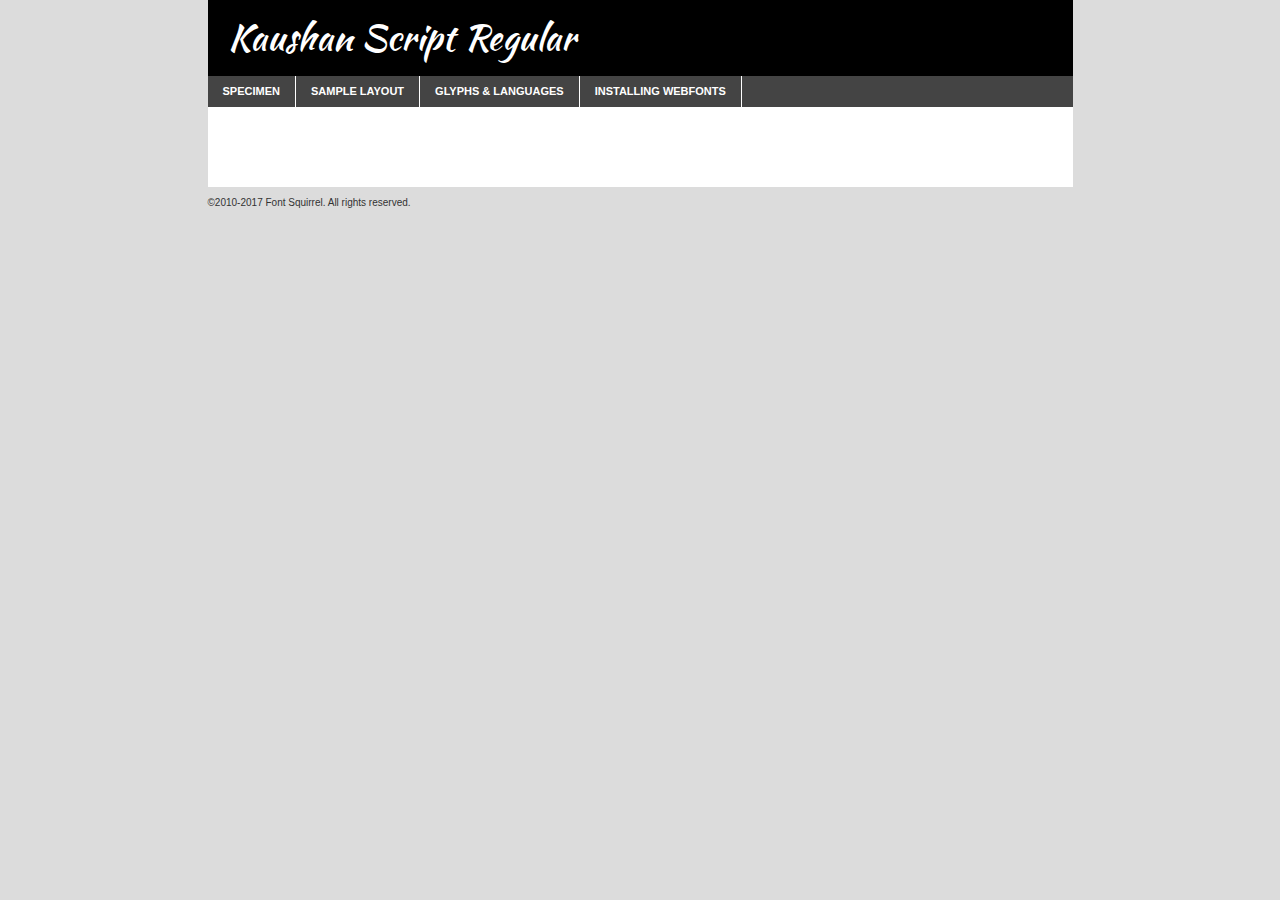
<file: assets/fonts/kaushanscript-regular-demo.html>
<!DOCTYPE html PUBLIC "-//W3C//DTD XHTML 1.0 Transitional//EN"
        "http://www.w3.org/TR/xhtml1/DTD/xhtml1-transitional.dtd">

<html xmlns="http://www.w3.org/1999/xhtml" xml:lang="en" lang="en">
<head>
    <meta http-equiv="Content-Type" content="text/html; charset=utf-8"/>
    <script src="http://ajax.googleapis.com/ajax/libs/jquery/1.7.2/jquery.min.js" type="text/javascript" charset="utf-8"></script>
    <script type="text/javascript">
		(function($) {
			$.fn.easyTabs = function(option) {
				var param = jQuery.extend({ fadeSpeed: 'fast', defaultContent: 1, activeClass: 'active' }, option);
				$(this).each(function() {
					var thisId = '#' + this.id;
					if ( param.defaultContent == '' )
					{
						param.defaultContent = 1;
					}
					if ( typeof param.defaultContent == 'number' )
					{
						var defaultTab = $(thisId + ' .tabs li:eq(' + (param.defaultContent - 1) + ') a').attr('href').substr(1);
					}
					else
					{
						var defaultTab = param.defaultContent;
					}
					$(thisId + ' .tabs li a').each(function() {
						var tabToHide = $(this).attr('href').substr(1);
						$('#' + tabToHide).addClass('easytabs-tab-content');
					});
					hideAll();
					changeContent(defaultTab);

					function hideAll() {$(thisId + ' .easytabs-tab-content').hide();}

					function changeContent(tabId)
					{
						hideAll();
						$(thisId + ' .tabs li').removeClass(param.activeClass);
						$(thisId + ' .tabs li a[href=#' + tabId + ']').closest('li').addClass(param.activeClass);
						if ( param.fadeSpeed != 'none' )
						{
							$(thisId + ' #' + tabId).fadeIn(param.fadeSpeed);
						}
						else
						{
							$(thisId + ' #' + tabId).show();
						}
					}

					$(thisId + ' .tabs li').click(function() {
						var tabId = $(this).find('a').attr('href').substr(1);
						changeContent(tabId);
						return false;
					});
				});
			}
		})(jQuery);
    </script>
    <link rel="stylesheet" href="specimen_files/specimen_stylesheet.css" type="text/css" charset="utf-8"/>
    <link rel="stylesheet" href="stylesheet.css" type="text/css" charset="utf-8"/>

    <style type="text/css">
        		body {
			font-family: 'kaushan_scriptregular';
        		}

            </style>

    <title>Kaushan Script Regular Specimen</title>


    <script type="text/javascript" charset="utf-8">
		$(document).ready(function() {
			$('#container').easyTabs({ defaultContent: 1 });
		});
    </script>
</head>

<body>
<div id="container">
    <div id="header">
		Kaushan Script Regular    </div>
    <ul class="tabs">
        <li><a href="#specimen">Specimen</a></li>
        <li><a href="#layout">Sample Layout</a></li>
		        <li><a href="#glyphs">Glyphs &amp; Languages</a></li>
        <li><a href="#installing">Installing Webfonts</a></li>

    </ul>

    <div id="main_content">


        <div id="specimen">

            <div class="section">
                <div class="grid12 firstcol">
                    <div class="huge">AaBb</div>
                </div>
            </div>

            <div class="section">
                <div class="glyph_range">A&#x200B;B&#x200b;C&#x200b;D&#x200b;E&#x200b;F&#x200b;G&#x200b;H&#x200b;I&#x200b;J&#x200b;K&#x200b;L&#x200b;M&#x200b;N&#x200b;O&#x200b;P&#x200b;Q&#x200b;R&#x200b;S&#x200b;T&#x200b;U&#x200b;V&#x200b;W&#x200b;X&#x200b;Y&#x200b;Z&#x200b;a&#x200b;b&#x200b;c&#x200b;d&#x200b;e&#x200b;f&#x200b;g&#x200b;h&#x200b;i&#x200b;j&#x200b;k&#x200b;l&#x200b;m&#x200b;n&#x200b;o&#x200b;p&#x200b;q&#x200b;r&#x200b;s&#x200b;t&#x200b;u&#x200b;v&#x200b;w&#x200b;x&#x200b;y&#x200b;z&#x200b;1&#x200b;2&#x200b;3&#x200b;4&#x200b;5&#x200b;6&#x200b;7&#x200b;8&#x200b;9&#x200b;0&#x200b;&amp;&#x200b;.&#x200b;,&#x200b;?&#x200b;!&#x200b;&#64;&#x200b;(&#x200b;)&#x200b;#&#x200b;$&#x200b;%&#x200b;*&#x200b;+&#x200b;-&#x200b;=&#x200b;:&#x200b;;</div>
            </div>
            <div class="section">
                <div class="grid12 firstcol">
                    <table class="sample_table">
                        <tr>
                            <td>10</td>
                            <td class="size10">abcdefghijklmnopqrstuvwxyzABCDEFGHIJKLMNOPQRSTUVWXYZ0123456789abcdefghijklmnopqrstuvwxyzABCDEFGHIJKLMNOPQRSTUVWXYZ0123456789abcdefghijklmnopqrstuvwxyzABCDEFGHIJKLMNOPQRSTUVWXYZ</td>
                        </tr>
                        <tr>
                            <td>11</td>
                            <td class="size11">abcdefghijklmnopqrstuvwxyzABCDEFGHIJKLMNOPQRSTUVWXYZ0123456789abcdefghijklmnopqrstuvwxyzABCDEFGHIJKLMNOPQRSTUVWXYZ0123456789abcdefghijklmnopqrstuvwxyzABCDEFGHIJKLMNOPQRSTUVWXYZ</td>
                        </tr>
                        <tr>
                            <td>12</td>
                            <td class="size12">abcdefghijklmnopqrstuvwxyzABCDEFGHIJKLMNOPQRSTUVWXYZ0123456789abcdefghijklmnopqrstuvwxyzABCDEFGHIJKLMNOPQRSTUVWXYZ0123456789abcdefghijklmnopqrstuvwxyzABCDEFGHIJKLMNOPQRSTUVWXYZ</td>
                        </tr>
                        <tr>
                            <td>13</td>
                            <td class="size13">abcdefghijklmnopqrstuvwxyzABCDEFGHIJKLMNOPQRSTUVWXYZ0123456789abcdefghijklmnopqrstuvwxyzABCDEFGHIJKLMNOPQRSTUVWXYZ0123456789abcdefghijklmnopqrstuvwxyzABCDEFGHIJKLMNOPQRSTUVWXYZ</td>
                        </tr>
                        <tr>
                            <td>14</td>
                            <td class="size14">abcdefghijklmnopqrstuvwxyzABCDEFGHIJKLMNOPQRSTUVWXYZ0123456789abcdefghijklmnopqrstuvwxyzABCDEFGHIJKLMNOPQRSTUVWXYZ0123456789abcdefghijklmnopqrstuvwxyzABCDEFGHIJKLMNOPQRSTUVWXYZ</td>
                        </tr>
                        <tr>
                            <td>16</td>
                            <td class="size16">abcdefghijklmnopqrstuvwxyzABCDEFGHIJKLMNOPQRSTUVWXYZ0123456789abcdefghijklmnopqrstuvwxyzABCDEFGHIJKLMNOPQRSTUVWXYZ</td>
                        </tr>
                        <tr>
                            <td>18</td>
                            <td class="size18">abcdefghijklmnopqrstuvwxyzABCDEFGHIJKLMNOPQRSTUVWXYZ0123456789abcdefghijklmnopqrstuvwxyzABCDEFGHIJKLMNOPQRSTUVWXYZ</td>
                        </tr>
                        <tr>
                            <td>20</td>
                            <td class="size20">abcdefghijklmnopqrstuvwxyzABCDEFGHIJKLMNOPQRSTUVWXYZ0123456789abcdefghijklmnopqrstuvwxyzABCDEFGHIJKLMNOPQRSTUVWXYZ</td>
                        </tr>
                        <tr>
                            <td>24</td>
                            <td class="size24">abcdefghijklmnopqrstuvwxyzABCDEFGHIJKLMNOPQRSTUVWXYZ0123456789abcdefghijklmnopqrstuvwxyzABCDEFGHIJKLMNOPQRSTUVWXYZ</td>
                        </tr>
                        <tr>
                            <td>30</td>
                            <td class="size30">abcdefghijklmnopqrstuvwxyzABCDEFGHIJKLMNOPQRSTUVWXYZ0123456789abcdefghijklmnopqrstuvwxyzABCDEFGHIJKLMNOPQRSTUVWXYZ</td>
                        </tr>
                        <tr>
                            <td>36</td>
                            <td class="size36">abcdefghijklmnopqrstuvwxyzABCDEFGHIJKLMNOPQRSTUVWXYZ0123456789abcdefghijklmnopqrstuvwxyzABCDEFGHIJKLMNOPQRSTUVWXYZ</td>
                        </tr>
                        <tr>
                            <td>48</td>
                            <td class="size48">abcdefghijklmnopqrstuvwxyzABCDEFGHIJKLMNOPQRSTUVWXYZ0123456789abcdefghijklmnopqrstuvwxyzABCDEFGHIJKLMNOPQRSTUVWXYZ</td>
                        </tr>
                        <tr>
                            <td>60</td>
                            <td class="size60">abcdefghijklmnopqrstuvwxyzABCDEFGHIJKLMNOPQRSTUVWXYZ0123456789abcdefghijklmnopqrstuvwxyzABCDEFGHIJKLMNOPQRSTUVWXYZ</td>
                        </tr>
                        <tr>
                            <td>72</td>
                            <td class="size72">abcdefghijklmnopqrstuvwxyzABCDEFGHIJKLMNOPQRSTUVWXYZ0123456789abcdefghijklmnopqrstuvwxyzABCDEFGHIJKLMNOPQRSTUVWXYZ</td>
                        </tr>
                        <tr>
                            <td>90</td>
                            <td class="size90">abcdefghijklmnopqrstuvwxyzABCDEFGHIJKLMNOPQRSTUVWXYZ0123456789abcdefghijklmnopqrstuvwxyzABCDEFGHIJKLMNOPQRSTUVWXYZ</td>
                        </tr>
                    </table>

                </div>

            </div>


            <div class="section" id="bodycomparison">


                <div id="xheight">
                    <div class="fontbody">&#x25FC;&#x25FC;&#x25FC;&#x25FC;&#x25FC;&#x25FC;&#x25FC;&#x25FC;&#x25FC;&#x25FC;&#x25FC;&#x25FC;&#x25FC;&#x25FC;&#x25FC;&#x25FC;&#x25FC;&#x25FC;&#x25FC;&#x25FC;&#x25FC;&#x25FC;&#x25FC;&#x25FC;&#x25FC;&#x25FC;&#x25FC;&#x25FC;&#x25FC;&#x25FC;&#x25FC;&#x25FC;&#x25FC;&#x25FC;&#x25FC;&#x25FC;&#x25FC;&#x25FC;&#x25FC;&#x25FC;&#x25FC;&#x25FC;&#x25FC;&#x25FC;&#x25FC;&#x25FC;&#x25FC;&#x25FC;&#x25FC;&#x25FC;&#x25FC;&#x25FC;&#x25FC;&#x25FC;&#x25FC;&#x25FC;&#x25FC;&#x25FC;&#x25FC;&#x25FC;&#x25FC;&#x25FC;&#x25FC;&#x25FC;&#x25FC;&#x25FC;&#x25FC;&#x25FC;&#x25FC;&#x25FC;&#x25FC;&#x25FC;&#x25FC;&#x25FC;&#x25FC;&#x25FC;&#x25FC;&#x25FC;&#x25FC;&#x25FC;&#x25FC;&#x25FC;&#x25FC;&#x25FC;&#x25FC;&#x25FC;&#x25FC;&#x25FC;&#x25FC;&#x25FC;&#x25FC;&#x25FC;&#x25FC;&#x25FC;&#x25FC;&#x25FC;&#x25FC;&#x25FC;&#x25FC;body</div>
                    <div class="arialbody">body</div>
                    <div class="verdanabody">body</div>
                    <div class="georgiabody">body</div>
                </div>
                <div class="fontbody" style="z-index:1">
                    body<span>Kaushan Script Regular</span>
                </div>
                <div class="arialbody" style="z-index:1">
                    body<span>Arial</span>
                </div>
                <div class="verdanabody" style="z-index:1">
                    body<span>Verdana</span>
                </div>
                <div class="georgiabody" style="z-index:1">
                    body<span>Georgia</span>
                </div>


            </div>


            <div class="section psample psample_row1" id="">

                <div class="grid2 firstcol">
                    <p class="size10"><span>10.</span>Aenean lacinia bibendum nulla sed consectetur. Fusce dapibus, tellus ac cursus commodo, tortor mauris condimentum nibh, ut fermentum massa justo sit amet risus. Nullam id dolor id nibh ultricies vehicula ut id elit. Cum sociis natoque penatibus et magnis dis parturient montes, nascetur ridiculus mus. Nulla vitae elit libero, a pharetra augue.</p>

                </div>
                <div class="grid3">
                    <p class="size11"><span>11.</span>Aenean lacinia bibendum nulla sed consectetur. Fusce dapibus, tellus ac cursus commodo, tortor mauris condimentum nibh, ut fermentum massa justo sit amet risus. Nullam id dolor id nibh ultricies vehicula ut id elit. Cum sociis natoque penatibus et magnis dis parturient montes, nascetur ridiculus mus. Nulla vitae elit libero, a pharetra augue.</p>

                </div>
                <div class="grid3">
                    <p class="size12"><span>12.</span>Aenean lacinia bibendum nulla sed consectetur. Fusce dapibus, tellus ac cursus commodo, tortor mauris condimentum nibh, ut fermentum massa justo sit amet risus. Nullam id dolor id nibh ultricies vehicula ut id elit. Cum sociis natoque penatibus et magnis dis parturient montes, nascetur ridiculus mus. Nulla vitae elit libero, a pharetra augue.</p>

                </div>
                <div class="grid4">
                    <p class="size13"><span>13.</span>Aenean lacinia bibendum nulla sed consectetur. Fusce dapibus, tellus ac cursus commodo, tortor mauris condimentum nibh, ut fermentum massa justo sit amet risus. Nullam id dolor id nibh ultricies vehicula ut id elit. Cum sociis natoque penatibus et magnis dis parturient montes, nascetur ridiculus mus. Nulla vitae elit libero, a pharetra augue.</p>

                </div>
                <div class="white_blend"></div>

            </div>
            <div class="section psample psample_row2" id="">
                <div class="grid3 firstcol">
                    <p class="size14"><span>14.</span>Aenean lacinia bibendum nulla sed consectetur. Fusce dapibus, tellus ac cursus commodo, tortor mauris condimentum nibh, ut fermentum massa justo sit amet risus. Nullam id dolor id nibh ultricies vehicula ut id elit. Cum sociis natoque penatibus et magnis dis parturient montes, nascetur ridiculus mus. Nulla vitae elit libero, a pharetra augue.</p>

                </div>
                <div class="grid4">
                    <p class="size16"><span>16.</span>Aenean lacinia bibendum nulla sed consectetur. Fusce dapibus, tellus ac cursus commodo, tortor mauris condimentum nibh, ut fermentum massa justo sit amet risus. Nullam id dolor id nibh ultricies vehicula ut id elit. Cum sociis natoque penatibus et magnis dis parturient montes, nascetur ridiculus mus. Nulla vitae elit libero, a pharetra augue.</p>

                </div>
                <div class="grid5">
                    <p class="size18"><span>18.</span>Aenean lacinia bibendum nulla sed consectetur. Fusce dapibus, tellus ac cursus commodo, tortor mauris condimentum nibh, ut fermentum massa justo sit amet risus. Nullam id dolor id nibh ultricies vehicula ut id elit. Cum sociis natoque penatibus et magnis dis parturient montes, nascetur ridiculus mus. Nulla vitae elit libero, a pharetra augue.</p>

                </div>

                <div class="white_blend"></div>

            </div>

            <div class="section psample psample_row3" id="">
                <div class="grid5 firstcol">
                    <p class="size20"><span>20.</span>Aenean lacinia bibendum nulla sed consectetur. Fusce dapibus, tellus ac cursus commodo, tortor mauris condimentum nibh, ut fermentum massa justo sit amet risus. Nullam id dolor id nibh ultricies vehicula ut id elit. Cum sociis natoque penatibus et magnis dis parturient montes, nascetur ridiculus mus. Nulla vitae elit libero, a pharetra augue.</p>
                </div>
                <div class="grid7">
                    <p class="size24"><span>24.</span>Aenean lacinia bibendum nulla sed consectetur. Fusce dapibus, tellus ac cursus commodo, tortor mauris condimentum nibh, ut fermentum massa justo sit amet risus. Nullam id dolor id nibh ultricies vehicula ut id elit. Cum sociis natoque penatibus et magnis dis parturient montes, nascetur ridiculus mus. Nulla vitae elit libero, a pharetra augue.</p>
                </div>

                <div class="white_blend"></div>

            </div>

            <div class="section psample psample_row4" id="">
                <div class="grid12 firstcol">
                    <p class="size30"><span>30.</span>Aenean lacinia bibendum nulla sed consectetur. Fusce dapibus, tellus ac cursus commodo, tortor mauris condimentum nibh, ut fermentum massa justo sit amet risus. Nullam id dolor id nibh ultricies vehicula ut id elit. Cum sociis natoque penatibus et magnis dis parturient montes, nascetur ridiculus mus. Nulla vitae elit libero, a pharetra augue.</p>
                </div>
                <div class="white_blend"></div>

            </div>


            <div class="section psample psample_row1 fullreverse">
                <div class="grid2 firstcol">
                    <p class="size10"><span>10.</span>Aenean lacinia bibendum nulla sed consectetur. Fusce dapibus, tellus ac cursus commodo, tortor mauris condimentum nibh, ut fermentum massa justo sit amet risus. Nullam id dolor id nibh ultricies vehicula ut id elit. Cum sociis natoque penatibus et magnis dis parturient montes, nascetur ridiculus mus. Nulla vitae elit libero, a pharetra augue.</p>

                </div>
                <div class="grid3">
                    <p class="size11"><span>11.</span>Aenean lacinia bibendum nulla sed consectetur. Fusce dapibus, tellus ac cursus commodo, tortor mauris condimentum nibh, ut fermentum massa justo sit amet risus. Nullam id dolor id nibh ultricies vehicula ut id elit. Cum sociis natoque penatibus et magnis dis parturient montes, nascetur ridiculus mus. Nulla vitae elit libero, a pharetra augue.</p>

                </div>
                <div class="grid3">
                    <p class="size12"><span>12.</span>Aenean lacinia bibendum nulla sed consectetur. Fusce dapibus, tellus ac cursus commodo, tortor mauris condimentum nibh, ut fermentum massa justo sit amet risus. Nullam id dolor id nibh ultricies vehicula ut id elit. Cum sociis natoque penatibus et magnis dis parturient montes, nascetur ridiculus mus. Nulla vitae elit libero, a pharetra augue.</p>

                </div>
                <div class="grid4">
                    <p class="size13"><span>13.</span>Aenean lacinia bibendum nulla sed consectetur. Fusce dapibus, tellus ac cursus commodo, tortor mauris condimentum nibh, ut fermentum massa justo sit amet risus. Nullam id dolor id nibh ultricies vehicula ut id elit. Cum sociis natoque penatibus et magnis dis parturient montes, nascetur ridiculus mus. Nulla vitae elit libero, a pharetra augue.</p>

                </div>
                <div class="black_blend"></div>

            </div>

            <div class="section psample psample_row2 fullreverse">
                <div class="grid3 firstcol">
                    <p class="size14"><span>14.</span>Aenean lacinia bibendum nulla sed consectetur. Fusce dapibus, tellus ac cursus commodo, tortor mauris condimentum nibh, ut fermentum massa justo sit amet risus. Nullam id dolor id nibh ultricies vehicula ut id elit. Cum sociis natoque penatibus et magnis dis parturient montes, nascetur ridiculus mus. Nulla vitae elit libero, a pharetra augue.</p>

                </div>
                <div class="grid4">
                    <p class="size16"><span>16.</span>Aenean lacinia bibendum nulla sed consectetur. Fusce dapibus, tellus ac cursus commodo, tortor mauris condimentum nibh, ut fermentum massa justo sit amet risus. Nullam id dolor id nibh ultricies vehicula ut id elit. Cum sociis natoque penatibus et magnis dis parturient montes, nascetur ridiculus mus. Nulla vitae elit libero, a pharetra augue.</p>

                </div>
                <div class="grid5">
                    <p class="size18"><span>18.</span>Aenean lacinia bibendum nulla sed consectetur. Fusce dapibus, tellus ac cursus commodo, tortor mauris condimentum nibh, ut fermentum massa justo sit amet risus. Nullam id dolor id nibh ultricies vehicula ut id elit. Cum sociis natoque penatibus et magnis dis parturient montes, nascetur ridiculus mus. Nulla vitae elit libero, a pharetra augue.</p>

                </div>
                <div class="black_blend"></div>

            </div>

            <div class="section psample fullreverse psample_row3" id="">
                <div class="grid5 firstcol">
                    <p class="size20"><span>20.</span>Aenean lacinia bibendum nulla sed consectetur. Fusce dapibus, tellus ac cursus commodo, tortor mauris condimentum nibh, ut fermentum massa justo sit amet risus. Nullam id dolor id nibh ultricies vehicula ut id elit. Cum sociis natoque penatibus et magnis dis parturient montes, nascetur ridiculus mus. Nulla vitae elit libero, a pharetra augue.</p>
                </div>
                <div class="grid7">
                    <p class="size24"><span>24.</span>Aenean lacinia bibendum nulla sed consectetur. Fusce dapibus, tellus ac cursus commodo, tortor mauris condimentum nibh, ut fermentum massa justo sit amet risus. Nullam id dolor id nibh ultricies vehicula ut id elit. Cum sociis natoque penatibus et magnis dis parturient montes, nascetur ridiculus mus. Nulla vitae elit libero, a pharetra augue.</p>
                </div>

                <div class="black_blend"></div>

            </div>

            <div class="section psample fullreverse psample_row4" id="" style="border-bottom: 20px #000 solid;">
                <div class="grid12 firstcol">
                    <p class="size30"><span>30.</span>Aenean lacinia bibendum nulla sed consectetur. Fusce dapibus, tellus ac cursus commodo, tortor mauris condimentum nibh, ut fermentum massa justo sit amet risus. Nullam id dolor id nibh ultricies vehicula ut id elit. Cum sociis natoque penatibus et magnis dis parturient montes, nascetur ridiculus mus. Nulla vitae elit libero, a pharetra augue.</p>
                </div>
                <div class="black_blend"></div>

            </div>


        </div>

        <div id="layout">

            <div class="section">

                <div class="grid12 firstcol">
                    <h1>Lorem Ipsum Dolor</h1>
                    <h2>Etiam porta sem malesuada magna mollis euismod</h2>

                    <p class="byline">By <a href="#link">Aenean Lacinia</a></p>
                </div>
            </div>
            <div class="section">
                <div class="grid8 firstcol">
                    <p class="large">Donec sed odio dui. Morbi leo risus, porta ac consectetur ac, vestibulum at eros. Fusce dapibus, tellus ac cursus commodo, tortor mauris condimentum nibh, ut fermentum massa justo sit amet risus. </p>


                    <h3>Pellentesque ornare sem</h3>

                    <p>Maecenas sed diam eget risus varius blandit sit amet non magna. Maecenas faucibus mollis interdum. Donec ullamcorper nulla non metus auctor fringilla. Nullam id dolor id nibh ultricies vehicula ut id elit. Nullam id dolor id nibh ultricies vehicula ut id elit. </p>

                    <p>Aenean eu leo quam. Pellentesque ornare sem lacinia quam venenatis vestibulum. Lorem ipsum dolor sit amet, consectetur adipiscing elit. Cum sociis natoque penatibus et magnis dis parturient montes, nascetur ridiculus mus. </p>

                    <p>Nulla vitae elit libero, a pharetra augue. Praesent commodo cursus magna, vel scelerisque nisl consectetur et. Aenean lacinia bibendum nulla sed consectetur. </p>

                    <p>Nullam quis risus eget urna mollis ornare vel eu leo. Nullam quis risus eget urna mollis ornare vel eu leo. Maecenas sed diam eget risus varius blandit sit amet non magna. Donec ullamcorper nulla non metus auctor fringilla. </p>

                    <h3>Cras mattis consectetur</h3>

                    <p>Aenean eu leo quam. Pellentesque ornare sem lacinia quam venenatis vestibulum. Aenean lacinia bibendum nulla sed consectetur. Integer posuere erat a ante venenatis dapibus posuere velit aliquet. Cras mattis consectetur purus sit amet fermentum. </p>

                    <p>Nullam id dolor id nibh ultricies vehicula ut id elit. Nullam quis risus eget urna mollis ornare vel eu leo. Cras mattis consectetur purus sit amet fermentum.</p>
                </div>

                <div class="grid4 sidebar">

                    <div class="box reverse">
                        <p class="last">Nullam quis risus eget urna mollis ornare vel eu leo. Donec ullamcorper nulla non metus auctor fringilla. Cras mattis consectetur purus sit amet fermentum. Sed posuere consectetur est at lobortis. Lorem ipsum dolor sit amet, consectetur adipiscing elit. </p>
                    </div>

                    <p class="caption">Maecenas sed diam eget risus varius.</p>

                    <p>Vestibulum id ligula porta felis euismod semper. Integer posuere erat a ante venenatis dapibus posuere velit aliquet. Vestibulum id ligula porta felis euismod semper. Sed posuere consectetur est at lobortis. Maecenas sed diam eget risus varius blandit sit amet non magna. Fusce dapibus, tellus ac cursus commodo, tortor mauris condimentum nibh, ut fermentum massa justo sit amet risus. </p>


                    <p>Duis mollis, est non commodo luctus, nisi erat porttitor ligula, eget lacinia odio sem nec elit. Aenean lacinia bibendum nulla sed consectetur. Vivamus sagittis lacus vel augue laoreet rutrum faucibus dolor auctor. Aenean lacinia bibendum nulla sed consectetur. Nullam quis risus eget urna mollis ornare vel eu leo. </p>

                    <p>Praesent commodo cursus magna, vel scelerisque nisl consectetur et. Donec ullamcorper nulla non metus auctor fringilla. Maecenas faucibus mollis interdum. Fusce dapibus, tellus ac cursus commodo, tortor mauris condimentum nibh, ut fermentum massa justo sit amet risus. </p>

                </div>
            </div>

        </div>


		

        <div id="glyphs">
            <div class="section">
                <div class="grid12 firstcol">

                    <h1>Language Support</h1>
                    <p>The subset of Kaushan Script Regular in this kit supports the following languages:<br/>

						Albanian, Basque, Breton, Chamorro, Danish, Dutch, English, Faroese, Finnish, French, Frisian, Galician, German, Icelandic, Italian, Malagasy, Norwegian, Portuguese, Spanish, Alsatian, Aragonese, Arapaho, Arrernte, Asturian, Aymara, Bislama, Cebuano, Corsican, Fijian, French_creole, Genoese, Gilbertese, Greenlandic, Haitian_creole, Hiligaynon, Hmong, Hopi, Ibanag, Iloko_ilokano, Indonesian, Interglossa_glosa, Interlingua, Irish_gaelic, Jerriais, Lojban, Lombard, Luxembourgeois, Manx, Mohawk, Norfolk_pitcairnese, Occitan, Oromo, Pangasinan, Papiamento, Piedmontese, Potawatomi, Rhaeto-romance, Romansh, Rotokas, Sami_lule, Samoan, Sardinian, Scots_gaelic, Seychelles_creole, Shona, Sicilian, Somali, Southern_ndebele, Swahili, Swati_swazi, Tagalog_filipino_pilipino, Tetum, Tok_pisin, Uyghur_latinized, Volapuk, Walloon, Warlpiri, Xhosa, Yapese, Zulu, Latinbasic, Ubasic, Demo                    </p>
                    <h1>Glyph Chart</h1>
                    <p>The subset of Kaushan Script Regular in this kit includes all the glyphs listed below. Unicode entities are included above each glyph to help you insert individual characters into your layout.</p>
                    <div id="glyph_chart">

																																	                                <div><p>&amp;#13;</p>&#13;</div>
																				                                <div><p>&amp;#32;</p>&#32;</div>
																				                                <div><p>&amp;#33;</p>&#33;</div>
																				                                <div><p>&amp;#34;</p>&#34;</div>
																				                                <div><p>&amp;#35;</p>&#35;</div>
																				                                <div><p>&amp;#36;</p>&#36;</div>
																				                                <div><p>&amp;#37;</p>&#37;</div>
																				                                <div><p>&amp;#38;</p>&#38;</div>
																				                                <div><p>&amp;#39;</p>&#39;</div>
																				                                <div><p>&amp;#40;</p>&#40;</div>
																				                                <div><p>&amp;#41;</p>&#41;</div>
																				                                <div><p>&amp;#42;</p>&#42;</div>
																				                                <div><p>&amp;#43;</p>&#43;</div>
																				                                <div><p>&amp;#44;</p>&#44;</div>
																				                                <div><p>&amp;#45;</p>&#45;</div>
																				                                <div><p>&amp;#46;</p>&#46;</div>
																				                                <div><p>&amp;#47;</p>&#47;</div>
																				                                <div><p>&amp;#48;</p>&#48;</div>
																				                                <div><p>&amp;#49;</p>&#49;</div>
																				                                <div><p>&amp;#50;</p>&#50;</div>
																				                                <div><p>&amp;#51;</p>&#51;</div>
																				                                <div><p>&amp;#52;</p>&#52;</div>
																				                                <div><p>&amp;#53;</p>&#53;</div>
																				                                <div><p>&amp;#54;</p>&#54;</div>
																				                                <div><p>&amp;#55;</p>&#55;</div>
																				                                <div><p>&amp;#56;</p>&#56;</div>
																				                                <div><p>&amp;#57;</p>&#57;</div>
																				                                <div><p>&amp;#58;</p>&#58;</div>
																				                                <div><p>&amp;#59;</p>&#59;</div>
																				                                <div><p>&amp;#60;</p>&#60;</div>
																				                                <div><p>&amp;#61;</p>&#61;</div>
																				                                <div><p>&amp;#62;</p>&#62;</div>
																				                                <div><p>&amp;#63;</p>&#63;</div>
																				                                <div><p>&amp;#64;</p>&#64;</div>
																				                                <div><p>&amp;#65;</p>&#65;</div>
																				                                <div><p>&amp;#66;</p>&#66;</div>
																				                                <div><p>&amp;#67;</p>&#67;</div>
																				                                <div><p>&amp;#68;</p>&#68;</div>
																				                                <div><p>&amp;#69;</p>&#69;</div>
																				                                <div><p>&amp;#70;</p>&#70;</div>
																				                                <div><p>&amp;#71;</p>&#71;</div>
																				                                <div><p>&amp;#72;</p>&#72;</div>
																				                                <div><p>&amp;#73;</p>&#73;</div>
																				                                <div><p>&amp;#74;</p>&#74;</div>
																				                                <div><p>&amp;#75;</p>&#75;</div>
																				                                <div><p>&amp;#76;</p>&#76;</div>
																				                                <div><p>&amp;#77;</p>&#77;</div>
																				                                <div><p>&amp;#78;</p>&#78;</div>
																				                                <div><p>&amp;#79;</p>&#79;</div>
																				                                <div><p>&amp;#80;</p>&#80;</div>
																				                                <div><p>&amp;#81;</p>&#81;</div>
																				                                <div><p>&amp;#82;</p>&#82;</div>
																				                                <div><p>&amp;#83;</p>&#83;</div>
																				                                <div><p>&amp;#84;</p>&#84;</div>
																				                                <div><p>&amp;#85;</p>&#85;</div>
																				                                <div><p>&amp;#86;</p>&#86;</div>
																				                                <div><p>&amp;#87;</p>&#87;</div>
																				                                <div><p>&amp;#88;</p>&#88;</div>
																				                                <div><p>&amp;#89;</p>&#89;</div>
																				                                <div><p>&amp;#90;</p>&#90;</div>
																				                                <div><p>&amp;#91;</p>&#91;</div>
																				                                <div><p>&amp;#92;</p>&#92;</div>
																				                                <div><p>&amp;#93;</p>&#93;</div>
																				                                <div><p>&amp;#94;</p>&#94;</div>
																				                                <div><p>&amp;#95;</p>&#95;</div>
																				                                <div><p>&amp;#96;</p>&#96;</div>
																				                                <div><p>&amp;#97;</p>&#97;</div>
																				                                <div><p>&amp;#98;</p>&#98;</div>
																				                                <div><p>&amp;#99;</p>&#99;</div>
																				                                <div><p>&amp;#100;</p>&#100;</div>
																				                                <div><p>&amp;#101;</p>&#101;</div>
																				                                <div><p>&amp;#102;</p>&#102;</div>
																				                                <div><p>&amp;#103;</p>&#103;</div>
																				                                <div><p>&amp;#104;</p>&#104;</div>
																				                                <div><p>&amp;#105;</p>&#105;</div>
																				                                <div><p>&amp;#106;</p>&#106;</div>
																				                                <div><p>&amp;#107;</p>&#107;</div>
																				                                <div><p>&amp;#108;</p>&#108;</div>
																				                                <div><p>&amp;#109;</p>&#109;</div>
																				                                <div><p>&amp;#110;</p>&#110;</div>
																				                                <div><p>&amp;#111;</p>&#111;</div>
																				                                <div><p>&amp;#112;</p>&#112;</div>
																				                                <div><p>&amp;#113;</p>&#113;</div>
																				                                <div><p>&amp;#114;</p>&#114;</div>
																				                                <div><p>&amp;#115;</p>&#115;</div>
																				                                <div><p>&amp;#116;</p>&#116;</div>
																				                                <div><p>&amp;#117;</p>&#117;</div>
																				                                <div><p>&amp;#118;</p>&#118;</div>
																				                                <div><p>&amp;#119;</p>&#119;</div>
																				                                <div><p>&amp;#120;</p>&#120;</div>
																				                                <div><p>&amp;#121;</p>&#121;</div>
																				                                <div><p>&amp;#122;</p>&#122;</div>
																				                                <div><p>&amp;#123;</p>&#123;</div>
																				                                <div><p>&amp;#124;</p>&#124;</div>
																				                                <div><p>&amp;#125;</p>&#125;</div>
																				                                <div><p>&amp;#126;</p>&#126;</div>
																				                                <div><p>&amp;#160;</p>&#160;</div>
																				                                <div><p>&amp;#161;</p>&#161;</div>
																				                                <div><p>&amp;#162;</p>&#162;</div>
																				                                <div><p>&amp;#163;</p>&#163;</div>
																				                                <div><p>&amp;#164;</p>&#164;</div>
																				                                <div><p>&amp;#165;</p>&#165;</div>
																				                                <div><p>&amp;#166;</p>&#166;</div>
																				                                <div><p>&amp;#167;</p>&#167;</div>
																				                                <div><p>&amp;#168;</p>&#168;</div>
																				                                <div><p>&amp;#169;</p>&#169;</div>
																				                                <div><p>&amp;#170;</p>&#170;</div>
																				                                <div><p>&amp;#171;</p>&#171;</div>
																				                                <div><p>&amp;#172;</p>&#172;</div>
																				                                <div><p>&amp;#173;</p>&#173;</div>
																				                                <div><p>&amp;#174;</p>&#174;</div>
																				                                <div><p>&amp;#175;</p>&#175;</div>
																				                                <div><p>&amp;#176;</p>&#176;</div>
																				                                <div><p>&amp;#177;</p>&#177;</div>
																				                                <div><p>&amp;#178;</p>&#178;</div>
																				                                <div><p>&amp;#179;</p>&#179;</div>
																				                                <div><p>&amp;#180;</p>&#180;</div>
																				                                <div><p>&amp;#181;</p>&#181;</div>
																				                                <div><p>&amp;#182;</p>&#182;</div>
																				                                <div><p>&amp;#183;</p>&#183;</div>
																				                                <div><p>&amp;#184;</p>&#184;</div>
																				                                <div><p>&amp;#185;</p>&#185;</div>
																				                                <div><p>&amp;#186;</p>&#186;</div>
																				                                <div><p>&amp;#187;</p>&#187;</div>
																				                                <div><p>&amp;#188;</p>&#188;</div>
																				                                <div><p>&amp;#189;</p>&#189;</div>
																				                                <div><p>&amp;#190;</p>&#190;</div>
																				                                <div><p>&amp;#191;</p>&#191;</div>
																				                                <div><p>&amp;#192;</p>&#192;</div>
																				                                <div><p>&amp;#193;</p>&#193;</div>
																				                                <div><p>&amp;#194;</p>&#194;</div>
																				                                <div><p>&amp;#195;</p>&#195;</div>
																				                                <div><p>&amp;#196;</p>&#196;</div>
																				                                <div><p>&amp;#197;</p>&#197;</div>
																				                                <div><p>&amp;#198;</p>&#198;</div>
																				                                <div><p>&amp;#199;</p>&#199;</div>
																				                                <div><p>&amp;#200;</p>&#200;</div>
																				                                <div><p>&amp;#201;</p>&#201;</div>
																				                                <div><p>&amp;#202;</p>&#202;</div>
																				                                <div><p>&amp;#203;</p>&#203;</div>
																				                                <div><p>&amp;#204;</p>&#204;</div>
																				                                <div><p>&amp;#205;</p>&#205;</div>
																				                                <div><p>&amp;#206;</p>&#206;</div>
																				                                <div><p>&amp;#207;</p>&#207;</div>
																				                                <div><p>&amp;#208;</p>&#208;</div>
																				                                <div><p>&amp;#209;</p>&#209;</div>
																				                                <div><p>&amp;#210;</p>&#210;</div>
																				                                <div><p>&amp;#211;</p>&#211;</div>
																				                                <div><p>&amp;#212;</p>&#212;</div>
																				                                <div><p>&amp;#213;</p>&#213;</div>
																				                                <div><p>&amp;#214;</p>&#214;</div>
																				                                <div><p>&amp;#215;</p>&#215;</div>
																				                                <div><p>&amp;#216;</p>&#216;</div>
																				                                <div><p>&amp;#217;</p>&#217;</div>
																				                                <div><p>&amp;#218;</p>&#218;</div>
																				                                <div><p>&amp;#219;</p>&#219;</div>
																				                                <div><p>&amp;#220;</p>&#220;</div>
																				                                <div><p>&amp;#221;</p>&#221;</div>
																				                                <div><p>&amp;#222;</p>&#222;</div>
																				                                <div><p>&amp;#223;</p>&#223;</div>
																				                                <div><p>&amp;#224;</p>&#224;</div>
																				                                <div><p>&amp;#225;</p>&#225;</div>
																				                                <div><p>&amp;#226;</p>&#226;</div>
																				                                <div><p>&amp;#227;</p>&#227;</div>
																				                                <div><p>&amp;#228;</p>&#228;</div>
																				                                <div><p>&amp;#229;</p>&#229;</div>
																				                                <div><p>&amp;#230;</p>&#230;</div>
																				                                <div><p>&amp;#231;</p>&#231;</div>
																				                                <div><p>&amp;#232;</p>&#232;</div>
																				                                <div><p>&amp;#233;</p>&#233;</div>
																				                                <div><p>&amp;#234;</p>&#234;</div>
																				                                <div><p>&amp;#235;</p>&#235;</div>
																				                                <div><p>&amp;#236;</p>&#236;</div>
																				                                <div><p>&amp;#237;</p>&#237;</div>
																				                                <div><p>&amp;#238;</p>&#238;</div>
																				                                <div><p>&amp;#239;</p>&#239;</div>
																				                                <div><p>&amp;#240;</p>&#240;</div>
																				                                <div><p>&amp;#241;</p>&#241;</div>
																				                                <div><p>&amp;#242;</p>&#242;</div>
																				                                <div><p>&amp;#243;</p>&#243;</div>
																				                                <div><p>&amp;#244;</p>&#244;</div>
																				                                <div><p>&amp;#245;</p>&#245;</div>
																				                                <div><p>&amp;#246;</p>&#246;</div>
																				                                <div><p>&amp;#247;</p>&#247;</div>
																				                                <div><p>&amp;#248;</p>&#248;</div>
																				                                <div><p>&amp;#249;</p>&#249;</div>
																				                                <div><p>&amp;#250;</p>&#250;</div>
																				                                <div><p>&amp;#251;</p>&#251;</div>
																				                                <div><p>&amp;#252;</p>&#252;</div>
																				                                <div><p>&amp;#253;</p>&#253;</div>
																				                                <div><p>&amp;#254;</p>&#254;</div>
																				                                <div><p>&amp;#255;</p>&#255;</div>
																				                                <div><p>&amp;#338;</p>&#338;</div>
																				                                <div><p>&amp;#339;</p>&#339;</div>
																				                                <div><p>&amp;#376;</p>&#376;</div>
																				                                <div><p>&amp;#710;</p>&#710;</div>
																				                                <div><p>&amp;#732;</p>&#732;</div>
																				                                <div><p>&amp;#8192;</p>&#8192;</div>
																				                                <div><p>&amp;#8193;</p>&#8193;</div>
																				                                <div><p>&amp;#8194;</p>&#8194;</div>
																				                                <div><p>&amp;#8195;</p>&#8195;</div>
																				                                <div><p>&amp;#8196;</p>&#8196;</div>
																				                                <div><p>&amp;#8197;</p>&#8197;</div>
																				                                <div><p>&amp;#8198;</p>&#8198;</div>
																				                                <div><p>&amp;#8199;</p>&#8199;</div>
																				                                <div><p>&amp;#8200;</p>&#8200;</div>
																				                                <div><p>&amp;#8201;</p>&#8201;</div>
																				                                <div><p>&amp;#8202;</p>&#8202;</div>
																				                                <div><p>&amp;#8208;</p>&#8208;</div>
																				                                <div><p>&amp;#8209;</p>&#8209;</div>
																				                                <div><p>&amp;#8210;</p>&#8210;</div>
																				                                <div><p>&amp;#8211;</p>&#8211;</div>
																				                                <div><p>&amp;#8212;</p>&#8212;</div>
																				                                <div><p>&amp;#8216;</p>&#8216;</div>
																				                                <div><p>&amp;#8217;</p>&#8217;</div>
																				                                <div><p>&amp;#8218;</p>&#8218;</div>
																				                                <div><p>&amp;#8220;</p>&#8220;</div>
																				                                <div><p>&amp;#8221;</p>&#8221;</div>
																				                                <div><p>&amp;#8222;</p>&#8222;</div>
																				                                <div><p>&amp;#8226;</p>&#8226;</div>
																				                                <div><p>&amp;#8230;</p>&#8230;</div>
																				                                <div><p>&amp;#8239;</p>&#8239;</div>
																				                                <div><p>&amp;#8249;</p>&#8249;</div>
																				                                <div><p>&amp;#8250;</p>&#8250;</div>
																				                                <div><p>&amp;#8287;</p>&#8287;</div>
																				                                <div><p>&amp;#8364;</p>&#8364;</div>
																				                                <div><p>&amp;#8482;</p>&#8482;</div>
																				                                <div><p>&amp;#9724;</p>&#9724;</div>
																				                                <div><p>&amp;#64257;</p>&#64257;</div>
																				                                <div><p>&amp;#64258;</p>&#64258;</div>
																				                                <div><p>&amp;#64259;</p>&#64259;</div>
																				                                <div><p>&amp;#64260;</p>&#64260;</div>
																																																										                    </div>
                </div>


            </div>
        </div>


        <div id="specs">

        </div>

        <div id="installing">
            <div class="section">
                <div class="grid7 firstcol">
                    <h1>Installing Webfonts</h1>

                    <p>Webfonts are supported by all major browser platforms but not all in the same way. There are currently four different font formats that must be included in order to target all browsers. This includes TTF, WOFF, EOT and SVG.</p>

                    <h2>1. Upload your webfonts</h2>
                    <p>You must upload your webfont kit to your website. They should be in or near the same directory as your CSS files.</p>

                    <h2>2. Include the webfont stylesheet</h2>
                    <p>A special CSS @font-face declaration helps the various browsers select the appropriate font it needs without causing you a bunch of headaches. Learn more about this syntax by reading the <a href="https://www.fontspring.com/blog/further-hardening-of-the-bulletproof-syntax">Fontspring blog post</a> about it. The code for it is as follows:</p>


                    <code>
                        @font-face{
                        font-family: 'MyWebFont';
                        src: url('WebFont.eot');
                        src: url('WebFont.eot?#iefix') format('embedded-opentype'),
                        url('WebFont.woff') format('woff'),
                        url('WebFont.ttf') format('truetype'),
                        url('WebFont.svg#webfont') format('svg');
                        }
                    </code>

                    <p>We've already gone ahead and generated the code for you. All you have to do is link to the stylesheet in your HTML, like this:</p>
                    <code>&lt;link rel=&quot;stylesheet&quot; href=&quot;stylesheet.css&quot; type=&quot;text/css&quot; charset=&quot;utf-8&quot; /&gt;</code>

                    <h2>3. Modify your own stylesheet</h2>
                    <p>To take advantage of your new fonts, you must tell your stylesheet to use them. Look at the original @font-face declaration above and find the property called "font-family." The name linked there will be what you use to reference the font. Prepend that webfont name to the font stack in the "font-family" property, inside the selector you want to change. For example:</p>
                    <code>p { font-family: 'WebFont', Arial, sans-serif; }</code>

                    <h2>4. Test</h2>
                    <p>Getting webfonts to work cross-browser <em>can</em> be tricky. Use the information in the sidebar to help you if you find that fonts aren't loading in a particular browser.</p>
                </div>

                <div class="grid5 sidebar">
                    <div class="box">
                        <h2>Troubleshooting<br/>Font-Face Problems</h2>
                        <p>Having trouble getting your webfonts to load in your new website? Here are some tips to sort out what might be the problem.</p>

                        <h3>Fonts not showing in any browser</h3>

                        <p>This sounds like you need to work on the plumbing. You either did not upload the fonts to the correct directory, or you did not link the fonts properly in the CSS. If you've confirmed that all this is correct and you still have a problem, take a look at your .htaccess file and see if requests are getting intercepted.</p>

                        <h3>Fonts not loading in iPhone or iPad</h3>

                        <p>The most common problem here is that you are serving the fonts from an IIS server. IIS refuses to serve files that have unknown MIME types. If that is the case, you must set the MIME type for SVG to "image/svg+xml" in the server settings. Follow these instructions from Microsoft if you need help.</p>

                        <h3>Fonts not loading in Firefox</h3>

                        <p>The primary reason for this failure? You are still using a version Firefox older than 3.5. So upgrade already! If that isn't it, then you are very likely serving fonts from a different domain. Firefox requires that all font assets be served from the same domain. Lastly it is possible that you need to add WOFF to your list of MIME types (if you are serving via IIS.)</p>

                        <h3>Fonts not loading in IE</h3>

                        <p>Are you looking at Internet Explorer on an actual Windows machine or are you cheating by using a service like Adobe BrowserLab? Many of these screenshot services do not render @font-face for IE. Best to test it on a real machine.</p>

                        <h3>Fonts not loading in IE9</h3>

                        <p>IE9, like Firefox, requires that fonts be served from the same domain as the website. Make sure that is the case.</p>
                    </div>
                </div>
            </div>

        </div>

    </div>
    <div id="footer">
        <p>&copy;2010-2017 Font Squirrel. All rights reserved.</p>
    </div>
</div>
</body>
</html>
</file>
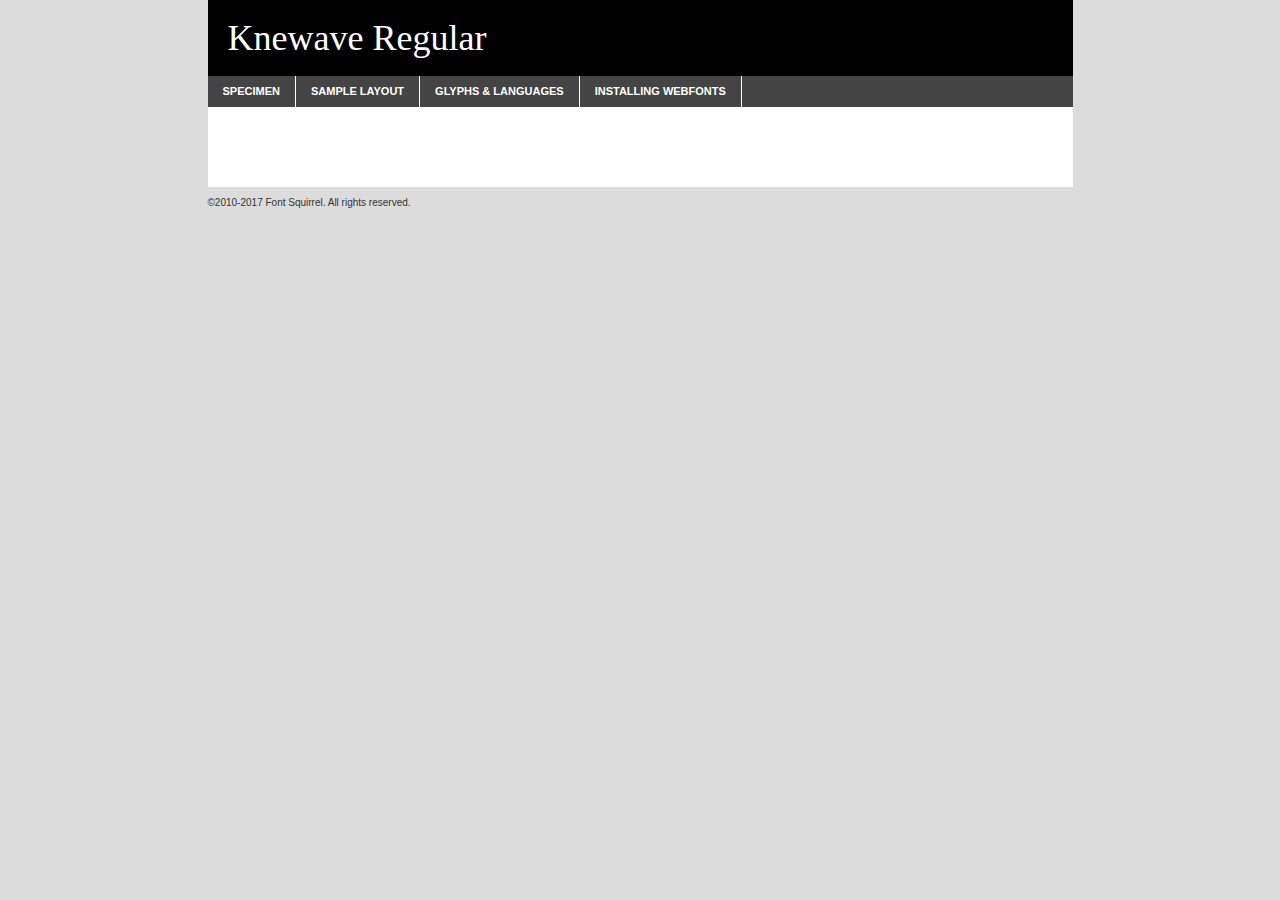
<file: assets/fonts/knewave-regular1-demo.html>
<!DOCTYPE html PUBLIC "-//W3C//DTD XHTML 1.0 Transitional//EN"
        "http://www.w3.org/TR/xhtml1/DTD/xhtml1-transitional.dtd">

<html xmlns="http://www.w3.org/1999/xhtml" xml:lang="en" lang="en">
<head>
    <meta http-equiv="Content-Type" content="text/html; charset=utf-8"/>
    <script src="http://ajax.googleapis.com/ajax/libs/jquery/1.7.2/jquery.min.js" type="text/javascript" charset="utf-8"></script>
    <script type="text/javascript">
		(function($) {
			$.fn.easyTabs = function(option) {
				var param = jQuery.extend({ fadeSpeed: 'fast', defaultContent: 1, activeClass: 'active' }, option);
				$(this).each(function() {
					var thisId = '#' + this.id;
					if ( param.defaultContent == '' )
					{
						param.defaultContent = 1;
					}
					if ( typeof param.defaultContent == 'number' )
					{
						var defaultTab = $(thisId + ' .tabs li:eq(' + (param.defaultContent - 1) + ') a').attr('href').substr(1);
					}
					else
					{
						var defaultTab = param.defaultContent;
					}
					$(thisId + ' .tabs li a').each(function() {
						var tabToHide = $(this).attr('href').substr(1);
						$('#' + tabToHide).addClass('easytabs-tab-content');
					});
					hideAll();
					changeContent(defaultTab);

					function hideAll() {$(thisId + ' .easytabs-tab-content').hide();}

					function changeContent(tabId)
					{
						hideAll();
						$(thisId + ' .tabs li').removeClass(param.activeClass);
						$(thisId + ' .tabs li a[href=#' + tabId + ']').closest('li').addClass(param.activeClass);
						if ( param.fadeSpeed != 'none' )
						{
							$(thisId + ' #' + tabId).fadeIn(param.fadeSpeed);
						}
						else
						{
							$(thisId + ' #' + tabId).show();
						}
					}

					$(thisId + ' .tabs li').click(function() {
						var tabId = $(this).find('a').attr('href').substr(1);
						changeContent(tabId);
						return false;
					});
				});
			}
		})(jQuery);
    </script>
    <link rel="stylesheet" href="specimen_files/specimen_stylesheet.css" type="text/css" charset="utf-8"/>
    <link rel="stylesheet" href="stylesheet.css" type="text/css" charset="utf-8"/>

    <style type="text/css">
        		body {
			font-family: 'knewaveregular';
        		}

            </style>

    <title>Knewave Regular Specimen</title>


    <script type="text/javascript" charset="utf-8">
		$(document).ready(function() {
			$('#container').easyTabs({ defaultContent: 1 });
		});
    </script>
</head>

<body>
<div id="container">
    <div id="header">
		Knewave Regular    </div>
    <ul class="tabs">
        <li><a href="#specimen">Specimen</a></li>
        <li><a href="#layout">Sample Layout</a></li>
		        <li><a href="#glyphs">Glyphs &amp; Languages</a></li>
        <li><a href="#installing">Installing Webfonts</a></li>

    </ul>

    <div id="main_content">


        <div id="specimen">

            <div class="section">
                <div class="grid12 firstcol">
                    <div class="huge">AaBb</div>
                </div>
            </div>

            <div class="section">
                <div class="glyph_range">A&#x200B;B&#x200b;C&#x200b;D&#x200b;E&#x200b;F&#x200b;G&#x200b;H&#x200b;I&#x200b;J&#x200b;K&#x200b;L&#x200b;M&#x200b;N&#x200b;O&#x200b;P&#x200b;Q&#x200b;R&#x200b;S&#x200b;T&#x200b;U&#x200b;V&#x200b;W&#x200b;X&#x200b;Y&#x200b;Z&#x200b;a&#x200b;b&#x200b;c&#x200b;d&#x200b;e&#x200b;f&#x200b;g&#x200b;h&#x200b;i&#x200b;j&#x200b;k&#x200b;l&#x200b;m&#x200b;n&#x200b;o&#x200b;p&#x200b;q&#x200b;r&#x200b;s&#x200b;t&#x200b;u&#x200b;v&#x200b;w&#x200b;x&#x200b;y&#x200b;z&#x200b;1&#x200b;2&#x200b;3&#x200b;4&#x200b;5&#x200b;6&#x200b;7&#x200b;8&#x200b;9&#x200b;0&#x200b;&amp;&#x200b;.&#x200b;,&#x200b;?&#x200b;!&#x200b;&#64;&#x200b;(&#x200b;)&#x200b;#&#x200b;$&#x200b;%&#x200b;*&#x200b;+&#x200b;-&#x200b;=&#x200b;:&#x200b;;</div>
            </div>
            <div class="section">
                <div class="grid12 firstcol">
                    <table class="sample_table">
                        <tr>
                            <td>10</td>
                            <td class="size10">abcdefghijklmnopqrstuvwxyzABCDEFGHIJKLMNOPQRSTUVWXYZ0123456789abcdefghijklmnopqrstuvwxyzABCDEFGHIJKLMNOPQRSTUVWXYZ0123456789abcdefghijklmnopqrstuvwxyzABCDEFGHIJKLMNOPQRSTUVWXYZ</td>
                        </tr>
                        <tr>
                            <td>11</td>
                            <td class="size11">abcdefghijklmnopqrstuvwxyzABCDEFGHIJKLMNOPQRSTUVWXYZ0123456789abcdefghijklmnopqrstuvwxyzABCDEFGHIJKLMNOPQRSTUVWXYZ0123456789abcdefghijklmnopqrstuvwxyzABCDEFGHIJKLMNOPQRSTUVWXYZ</td>
                        </tr>
                        <tr>
                            <td>12</td>
                            <td class="size12">abcdefghijklmnopqrstuvwxyzABCDEFGHIJKLMNOPQRSTUVWXYZ0123456789abcdefghijklmnopqrstuvwxyzABCDEFGHIJKLMNOPQRSTUVWXYZ0123456789abcdefghijklmnopqrstuvwxyzABCDEFGHIJKLMNOPQRSTUVWXYZ</td>
                        </tr>
                        <tr>
                            <td>13</td>
                            <td class="size13">abcdefghijklmnopqrstuvwxyzABCDEFGHIJKLMNOPQRSTUVWXYZ0123456789abcdefghijklmnopqrstuvwxyzABCDEFGHIJKLMNOPQRSTUVWXYZ0123456789abcdefghijklmnopqrstuvwxyzABCDEFGHIJKLMNOPQRSTUVWXYZ</td>
                        </tr>
                        <tr>
                            <td>14</td>
                            <td class="size14">abcdefghijklmnopqrstuvwxyzABCDEFGHIJKLMNOPQRSTUVWXYZ0123456789abcdefghijklmnopqrstuvwxyzABCDEFGHIJKLMNOPQRSTUVWXYZ0123456789abcdefghijklmnopqrstuvwxyzABCDEFGHIJKLMNOPQRSTUVWXYZ</td>
                        </tr>
                        <tr>
                            <td>16</td>
                            <td class="size16">abcdefghijklmnopqrstuvwxyzABCDEFGHIJKLMNOPQRSTUVWXYZ0123456789abcdefghijklmnopqrstuvwxyzABCDEFGHIJKLMNOPQRSTUVWXYZ</td>
                        </tr>
                        <tr>
                            <td>18</td>
                            <td class="size18">abcdefghijklmnopqrstuvwxyzABCDEFGHIJKLMNOPQRSTUVWXYZ0123456789abcdefghijklmnopqrstuvwxyzABCDEFGHIJKLMNOPQRSTUVWXYZ</td>
                        </tr>
                        <tr>
                            <td>20</td>
                            <td class="size20">abcdefghijklmnopqrstuvwxyzABCDEFGHIJKLMNOPQRSTUVWXYZ0123456789abcdefghijklmnopqrstuvwxyzABCDEFGHIJKLMNOPQRSTUVWXYZ</td>
                        </tr>
                        <tr>
                            <td>24</td>
                            <td class="size24">abcdefghijklmnopqrstuvwxyzABCDEFGHIJKLMNOPQRSTUVWXYZ0123456789abcdefghijklmnopqrstuvwxyzABCDEFGHIJKLMNOPQRSTUVWXYZ</td>
                        </tr>
                        <tr>
                            <td>30</td>
                            <td class="size30">abcdefghijklmnopqrstuvwxyzABCDEFGHIJKLMNOPQRSTUVWXYZ0123456789abcdefghijklmnopqrstuvwxyzABCDEFGHIJKLMNOPQRSTUVWXYZ</td>
                        </tr>
                        <tr>
                            <td>36</td>
                            <td class="size36">abcdefghijklmnopqrstuvwxyzABCDEFGHIJKLMNOPQRSTUVWXYZ0123456789abcdefghijklmnopqrstuvwxyzABCDEFGHIJKLMNOPQRSTUVWXYZ</td>
                        </tr>
                        <tr>
                            <td>48</td>
                            <td class="size48">abcdefghijklmnopqrstuvwxyzABCDEFGHIJKLMNOPQRSTUVWXYZ0123456789abcdefghijklmnopqrstuvwxyzABCDEFGHIJKLMNOPQRSTUVWXYZ</td>
                        </tr>
                        <tr>
                            <td>60</td>
                            <td class="size60">abcdefghijklmnopqrstuvwxyzABCDEFGHIJKLMNOPQRSTUVWXYZ0123456789abcdefghijklmnopqrstuvwxyzABCDEFGHIJKLMNOPQRSTUVWXYZ</td>
                        </tr>
                        <tr>
                            <td>72</td>
                            <td class="size72">abcdefghijklmnopqrstuvwxyzABCDEFGHIJKLMNOPQRSTUVWXYZ0123456789abcdefghijklmnopqrstuvwxyzABCDEFGHIJKLMNOPQRSTUVWXYZ</td>
                        </tr>
                        <tr>
                            <td>90</td>
                            <td class="size90">abcdefghijklmnopqrstuvwxyzABCDEFGHIJKLMNOPQRSTUVWXYZ0123456789abcdefghijklmnopqrstuvwxyzABCDEFGHIJKLMNOPQRSTUVWXYZ</td>
                        </tr>
                    </table>

                </div>

            </div>


            <div class="section" id="bodycomparison">


                <div id="xheight">
                    <div class="fontbody">&#x25FC;&#x25FC;&#x25FC;&#x25FC;&#x25FC;&#x25FC;&#x25FC;&#x25FC;&#x25FC;&#x25FC;&#x25FC;&#x25FC;&#x25FC;&#x25FC;&#x25FC;&#x25FC;&#x25FC;&#x25FC;&#x25FC;&#x25FC;&#x25FC;&#x25FC;&#x25FC;&#x25FC;&#x25FC;&#x25FC;&#x25FC;&#x25FC;&#x25FC;&#x25FC;&#x25FC;&#x25FC;&#x25FC;&#x25FC;&#x25FC;&#x25FC;&#x25FC;&#x25FC;&#x25FC;&#x25FC;&#x25FC;&#x25FC;&#x25FC;&#x25FC;&#x25FC;&#x25FC;&#x25FC;&#x25FC;&#x25FC;&#x25FC;&#x25FC;&#x25FC;&#x25FC;&#x25FC;&#x25FC;&#x25FC;&#x25FC;&#x25FC;&#x25FC;&#x25FC;&#x25FC;&#x25FC;&#x25FC;&#x25FC;&#x25FC;&#x25FC;&#x25FC;&#x25FC;&#x25FC;&#x25FC;&#x25FC;&#x25FC;&#x25FC;&#x25FC;&#x25FC;&#x25FC;&#x25FC;&#x25FC;&#x25FC;&#x25FC;&#x25FC;&#x25FC;&#x25FC;&#x25FC;&#x25FC;&#x25FC;&#x25FC;&#x25FC;&#x25FC;&#x25FC;&#x25FC;&#x25FC;&#x25FC;&#x25FC;&#x25FC;&#x25FC;&#x25FC;&#x25FC;&#x25FC;body</div>
                    <div class="arialbody">body</div>
                    <div class="verdanabody">body</div>
                    <div class="georgiabody">body</div>
                </div>
                <div class="fontbody" style="z-index:1">
                    body<span>Knewave Regular</span>
                </div>
                <div class="arialbody" style="z-index:1">
                    body<span>Arial</span>
                </div>
                <div class="verdanabody" style="z-index:1">
                    body<span>Verdana</span>
                </div>
                <div class="georgiabody" style="z-index:1">
                    body<span>Georgia</span>
                </div>


            </div>


            <div class="section psample psample_row1" id="">

                <div class="grid2 firstcol">
                    <p class="size10"><span>10.</span>Aenean lacinia bibendum nulla sed consectetur. Fusce dapibus, tellus ac cursus commodo, tortor mauris condimentum nibh, ut fermentum massa justo sit amet risus. Nullam id dolor id nibh ultricies vehicula ut id elit. Cum sociis natoque penatibus et magnis dis parturient montes, nascetur ridiculus mus. Nulla vitae elit libero, a pharetra augue.</p>

                </div>
                <div class="grid3">
                    <p class="size11"><span>11.</span>Aenean lacinia bibendum nulla sed consectetur. Fusce dapibus, tellus ac cursus commodo, tortor mauris condimentum nibh, ut fermentum massa justo sit amet risus. Nullam id dolor id nibh ultricies vehicula ut id elit. Cum sociis natoque penatibus et magnis dis parturient montes, nascetur ridiculus mus. Nulla vitae elit libero, a pharetra augue.</p>

                </div>
                <div class="grid3">
                    <p class="size12"><span>12.</span>Aenean lacinia bibendum nulla sed consectetur. Fusce dapibus, tellus ac cursus commodo, tortor mauris condimentum nibh, ut fermentum massa justo sit amet risus. Nullam id dolor id nibh ultricies vehicula ut id elit. Cum sociis natoque penatibus et magnis dis parturient montes, nascetur ridiculus mus. Nulla vitae elit libero, a pharetra augue.</p>

                </div>
                <div class="grid4">
                    <p class="size13"><span>13.</span>Aenean lacinia bibendum nulla sed consectetur. Fusce dapibus, tellus ac cursus commodo, tortor mauris condimentum nibh, ut fermentum massa justo sit amet risus. Nullam id dolor id nibh ultricies vehicula ut id elit. Cum sociis natoque penatibus et magnis dis parturient montes, nascetur ridiculus mus. Nulla vitae elit libero, a pharetra augue.</p>

                </div>
                <div class="white_blend"></div>

            </div>
            <div class="section psample psample_row2" id="">
                <div class="grid3 firstcol">
                    <p class="size14"><span>14.</span>Aenean lacinia bibendum nulla sed consectetur. Fusce dapibus, tellus ac cursus commodo, tortor mauris condimentum nibh, ut fermentum massa justo sit amet risus. Nullam id dolor id nibh ultricies vehicula ut id elit. Cum sociis natoque penatibus et magnis dis parturient montes, nascetur ridiculus mus. Nulla vitae elit libero, a pharetra augue.</p>

                </div>
                <div class="grid4">
                    <p class="size16"><span>16.</span>Aenean lacinia bibendum nulla sed consectetur. Fusce dapibus, tellus ac cursus commodo, tortor mauris condimentum nibh, ut fermentum massa justo sit amet risus. Nullam id dolor id nibh ultricies vehicula ut id elit. Cum sociis natoque penatibus et magnis dis parturient montes, nascetur ridiculus mus. Nulla vitae elit libero, a pharetra augue.</p>

                </div>
                <div class="grid5">
                    <p class="size18"><span>18.</span>Aenean lacinia bibendum nulla sed consectetur. Fusce dapibus, tellus ac cursus commodo, tortor mauris condimentum nibh, ut fermentum massa justo sit amet risus. Nullam id dolor id nibh ultricies vehicula ut id elit. Cum sociis natoque penatibus et magnis dis parturient montes, nascetur ridiculus mus. Nulla vitae elit libero, a pharetra augue.</p>

                </div>

                <div class="white_blend"></div>

            </div>

            <div class="section psample psample_row3" id="">
                <div class="grid5 firstcol">
                    <p class="size20"><span>20.</span>Aenean lacinia bibendum nulla sed consectetur. Fusce dapibus, tellus ac cursus commodo, tortor mauris condimentum nibh, ut fermentum massa justo sit amet risus. Nullam id dolor id nibh ultricies vehicula ut id elit. Cum sociis natoque penatibus et magnis dis parturient montes, nascetur ridiculus mus. Nulla vitae elit libero, a pharetra augue.</p>
                </div>
                <div class="grid7">
                    <p class="size24"><span>24.</span>Aenean lacinia bibendum nulla sed consectetur. Fusce dapibus, tellus ac cursus commodo, tortor mauris condimentum nibh, ut fermentum massa justo sit amet risus. Nullam id dolor id nibh ultricies vehicula ut id elit. Cum sociis natoque penatibus et magnis dis parturient montes, nascetur ridiculus mus. Nulla vitae elit libero, a pharetra augue.</p>
                </div>

                <div class="white_blend"></div>

            </div>

            <div class="section psample psample_row4" id="">
                <div class="grid12 firstcol">
                    <p class="size30"><span>30.</span>Aenean lacinia bibendum nulla sed consectetur. Fusce dapibus, tellus ac cursus commodo, tortor mauris condimentum nibh, ut fermentum massa justo sit amet risus. Nullam id dolor id nibh ultricies vehicula ut id elit. Cum sociis natoque penatibus et magnis dis parturient montes, nascetur ridiculus mus. Nulla vitae elit libero, a pharetra augue.</p>
                </div>
                <div class="white_blend"></div>

            </div>


            <div class="section psample psample_row1 fullreverse">
                <div class="grid2 firstcol">
                    <p class="size10"><span>10.</span>Aenean lacinia bibendum nulla sed consectetur. Fusce dapibus, tellus ac cursus commodo, tortor mauris condimentum nibh, ut fermentum massa justo sit amet risus. Nullam id dolor id nibh ultricies vehicula ut id elit. Cum sociis natoque penatibus et magnis dis parturient montes, nascetur ridiculus mus. Nulla vitae elit libero, a pharetra augue.</p>

                </div>
                <div class="grid3">
                    <p class="size11"><span>11.</span>Aenean lacinia bibendum nulla sed consectetur. Fusce dapibus, tellus ac cursus commodo, tortor mauris condimentum nibh, ut fermentum massa justo sit amet risus. Nullam id dolor id nibh ultricies vehicula ut id elit. Cum sociis natoque penatibus et magnis dis parturient montes, nascetur ridiculus mus. Nulla vitae elit libero, a pharetra augue.</p>

                </div>
                <div class="grid3">
                    <p class="size12"><span>12.</span>Aenean lacinia bibendum nulla sed consectetur. Fusce dapibus, tellus ac cursus commodo, tortor mauris condimentum nibh, ut fermentum massa justo sit amet risus. Nullam id dolor id nibh ultricies vehicula ut id elit. Cum sociis natoque penatibus et magnis dis parturient montes, nascetur ridiculus mus. Nulla vitae elit libero, a pharetra augue.</p>

                </div>
                <div class="grid4">
                    <p class="size13"><span>13.</span>Aenean lacinia bibendum nulla sed consectetur. Fusce dapibus, tellus ac cursus commodo, tortor mauris condimentum nibh, ut fermentum massa justo sit amet risus. Nullam id dolor id nibh ultricies vehicula ut id elit. Cum sociis natoque penatibus et magnis dis parturient montes, nascetur ridiculus mus. Nulla vitae elit libero, a pharetra augue.</p>

                </div>
                <div class="black_blend"></div>

            </div>

            <div class="section psample psample_row2 fullreverse">
                <div class="grid3 firstcol">
                    <p class="size14"><span>14.</span>Aenean lacinia bibendum nulla sed consectetur. Fusce dapibus, tellus ac cursus commodo, tortor mauris condimentum nibh, ut fermentum massa justo sit amet risus. Nullam id dolor id nibh ultricies vehicula ut id elit. Cum sociis natoque penatibus et magnis dis parturient montes, nascetur ridiculus mus. Nulla vitae elit libero, a pharetra augue.</p>

                </div>
                <div class="grid4">
                    <p class="size16"><span>16.</span>Aenean lacinia bibendum nulla sed consectetur. Fusce dapibus, tellus ac cursus commodo, tortor mauris condimentum nibh, ut fermentum massa justo sit amet risus. Nullam id dolor id nibh ultricies vehicula ut id elit. Cum sociis natoque penatibus et magnis dis parturient montes, nascetur ridiculus mus. Nulla vitae elit libero, a pharetra augue.</p>

                </div>
                <div class="grid5">
                    <p class="size18"><span>18.</span>Aenean lacinia bibendum nulla sed consectetur. Fusce dapibus, tellus ac cursus commodo, tortor mauris condimentum nibh, ut fermentum massa justo sit amet risus. Nullam id dolor id nibh ultricies vehicula ut id elit. Cum sociis natoque penatibus et magnis dis parturient montes, nascetur ridiculus mus. Nulla vitae elit libero, a pharetra augue.</p>

                </div>
                <div class="black_blend"></div>

            </div>

            <div class="section psample fullreverse psample_row3" id="">
                <div class="grid5 firstcol">
                    <p class="size20"><span>20.</span>Aenean lacinia bibendum nulla sed consectetur. Fusce dapibus, tellus ac cursus commodo, tortor mauris condimentum nibh, ut fermentum massa justo sit amet risus. Nullam id dolor id nibh ultricies vehicula ut id elit. Cum sociis natoque penatibus et magnis dis parturient montes, nascetur ridiculus mus. Nulla vitae elit libero, a pharetra augue.</p>
                </div>
                <div class="grid7">
                    <p class="size24"><span>24.</span>Aenean lacinia bibendum nulla sed consectetur. Fusce dapibus, tellus ac cursus commodo, tortor mauris condimentum nibh, ut fermentum massa justo sit amet risus. Nullam id dolor id nibh ultricies vehicula ut id elit. Cum sociis natoque penatibus et magnis dis parturient montes, nascetur ridiculus mus. Nulla vitae elit libero, a pharetra augue.</p>
                </div>

                <div class="black_blend"></div>

            </div>

            <div class="section psample fullreverse psample_row4" id="" style="border-bottom: 20px #000 solid;">
                <div class="grid12 firstcol">
                    <p class="size30"><span>30.</span>Aenean lacinia bibendum nulla sed consectetur. Fusce dapibus, tellus ac cursus commodo, tortor mauris condimentum nibh, ut fermentum massa justo sit amet risus. Nullam id dolor id nibh ultricies vehicula ut id elit. Cum sociis natoque penatibus et magnis dis parturient montes, nascetur ridiculus mus. Nulla vitae elit libero, a pharetra augue.</p>
                </div>
                <div class="black_blend"></div>

            </div>


        </div>

        <div id="layout">

            <div class="section">

                <div class="grid12 firstcol">
                    <h1>Lorem Ipsum Dolor</h1>
                    <h2>Etiam porta sem malesuada magna mollis euismod</h2>

                    <p class="byline">By <a href="#link">Aenean Lacinia</a></p>
                </div>
            </div>
            <div class="section">
                <div class="grid8 firstcol">
                    <p class="large">Donec sed odio dui. Morbi leo risus, porta ac consectetur ac, vestibulum at eros. Fusce dapibus, tellus ac cursus commodo, tortor mauris condimentum nibh, ut fermentum massa justo sit amet risus. </p>


                    <h3>Pellentesque ornare sem</h3>

                    <p>Maecenas sed diam eget risus varius blandit sit amet non magna. Maecenas faucibus mollis interdum. Donec ullamcorper nulla non metus auctor fringilla. Nullam id dolor id nibh ultricies vehicula ut id elit. Nullam id dolor id nibh ultricies vehicula ut id elit. </p>

                    <p>Aenean eu leo quam. Pellentesque ornare sem lacinia quam venenatis vestibulum. Lorem ipsum dolor sit amet, consectetur adipiscing elit. Cum sociis natoque penatibus et magnis dis parturient montes, nascetur ridiculus mus. </p>

                    <p>Nulla vitae elit libero, a pharetra augue. Praesent commodo cursus magna, vel scelerisque nisl consectetur et. Aenean lacinia bibendum nulla sed consectetur. </p>

                    <p>Nullam quis risus eget urna mollis ornare vel eu leo. Nullam quis risus eget urna mollis ornare vel eu leo. Maecenas sed diam eget risus varius blandit sit amet non magna. Donec ullamcorper nulla non metus auctor fringilla. </p>

                    <h3>Cras mattis consectetur</h3>

                    <p>Aenean eu leo quam. Pellentesque ornare sem lacinia quam venenatis vestibulum. Aenean lacinia bibendum nulla sed consectetur. Integer posuere erat a ante venenatis dapibus posuere velit aliquet. Cras mattis consectetur purus sit amet fermentum. </p>

                    <p>Nullam id dolor id nibh ultricies vehicula ut id elit. Nullam quis risus eget urna mollis ornare vel eu leo. Cras mattis consectetur purus sit amet fermentum.</p>
                </div>

                <div class="grid4 sidebar">

                    <div class="box reverse">
                        <p class="last">Nullam quis risus eget urna mollis ornare vel eu leo. Donec ullamcorper nulla non metus auctor fringilla. Cras mattis consectetur purus sit amet fermentum. Sed posuere consectetur est at lobortis. Lorem ipsum dolor sit amet, consectetur adipiscing elit. </p>
                    </div>

                    <p class="caption">Maecenas sed diam eget risus varius.</p>

                    <p>Vestibulum id ligula porta felis euismod semper. Integer posuere erat a ante venenatis dapibus posuere velit aliquet. Vestibulum id ligula porta felis euismod semper. Sed posuere consectetur est at lobortis. Maecenas sed diam eget risus varius blandit sit amet non magna. Fusce dapibus, tellus ac cursus commodo, tortor mauris condimentum nibh, ut fermentum massa justo sit amet risus. </p>


                    <p>Duis mollis, est non commodo luctus, nisi erat porttitor ligula, eget lacinia odio sem nec elit. Aenean lacinia bibendum nulla sed consectetur. Vivamus sagittis lacus vel augue laoreet rutrum faucibus dolor auctor. Aenean lacinia bibendum nulla sed consectetur. Nullam quis risus eget urna mollis ornare vel eu leo. </p>

                    <p>Praesent commodo cursus magna, vel scelerisque nisl consectetur et. Donec ullamcorper nulla non metus auctor fringilla. Maecenas faucibus mollis interdum. Fusce dapibus, tellus ac cursus commodo, tortor mauris condimentum nibh, ut fermentum massa justo sit amet risus. </p>

                </div>
            </div>

        </div>


		

        <div id="glyphs">
            <div class="section">
                <div class="grid12 firstcol">

                    <h1>Language Support</h1>
                    <p>The subset of Knewave Regular in this kit supports the following languages:<br/>

						Albanian, Basque, Breton, Chamorro, Danish, Dutch, English, Faroese, Finnish, French, Frisian, Galician, German, Icelandic, Italian, Malagasy, Norwegian, Portuguese, Spanish, Alsatian, Aragonese, Arapaho, Arrernte, Asturian, Aymara, Bislama, Cebuano, Corsican, Fijian, French_creole, Genoese, Gilbertese, Greenlandic, Haitian_creole, Hiligaynon, Hmong, Hopi, Ibanag, Iloko_ilokano, Indonesian, Interglossa_glosa, Interlingua, Irish_gaelic, Jerriais, Lojban, Lombard, Luxembourgeois, Manx, Mohawk, Norfolk_pitcairnese, Occitan, Oromo, Pangasinan, Papiamento, Piedmontese, Potawatomi, Rhaeto-romance, Romansh, Rotokas, Sami_lule, Samoan, Sardinian, Scots_gaelic, Seychelles_creole, Shona, Sicilian, Somali, Southern_ndebele, Swahili, Swati_swazi, Tagalog_filipino_pilipino, Tetum, Tok_pisin, Uyghur_latinized, Volapuk, Walloon, Warlpiri, Xhosa, Yapese, Zulu, Latinbasic, Ubasic, Demo                    </p>
                    <h1>Glyph Chart</h1>
                    <p>The subset of Knewave Regular in this kit includes all the glyphs listed below. Unicode entities are included above each glyph to help you insert individual characters into your layout.</p>
                    <div id="glyph_chart">

																				                                <div><p>&amp;#13;</p>&#13;</div>
																				                                <div><p>&amp;#32;</p>&#32;</div>
																				                                <div><p>&amp;#33;</p>&#33;</div>
																				                                <div><p>&amp;#34;</p>&#34;</div>
																				                                <div><p>&amp;#35;</p>&#35;</div>
																				                                <div><p>&amp;#36;</p>&#36;</div>
																				                                <div><p>&amp;#37;</p>&#37;</div>
																				                                <div><p>&amp;#38;</p>&#38;</div>
																				                                <div><p>&amp;#39;</p>&#39;</div>
																				                                <div><p>&amp;#40;</p>&#40;</div>
																				                                <div><p>&amp;#41;</p>&#41;</div>
																				                                <div><p>&amp;#42;</p>&#42;</div>
																				                                <div><p>&amp;#43;</p>&#43;</div>
																				                                <div><p>&amp;#44;</p>&#44;</div>
																				                                <div><p>&amp;#45;</p>&#45;</div>
																				                                <div><p>&amp;#46;</p>&#46;</div>
																				                                <div><p>&amp;#47;</p>&#47;</div>
																				                                <div><p>&amp;#48;</p>&#48;</div>
																				                                <div><p>&amp;#49;</p>&#49;</div>
																				                                <div><p>&amp;#50;</p>&#50;</div>
																				                                <div><p>&amp;#51;</p>&#51;</div>
																				                                <div><p>&amp;#52;</p>&#52;</div>
																				                                <div><p>&amp;#53;</p>&#53;</div>
																				                                <div><p>&amp;#54;</p>&#54;</div>
																				                                <div><p>&amp;#55;</p>&#55;</div>
																				                                <div><p>&amp;#56;</p>&#56;</div>
																				                                <div><p>&amp;#57;</p>&#57;</div>
																				                                <div><p>&amp;#58;</p>&#58;</div>
																				                                <div><p>&amp;#59;</p>&#59;</div>
																				                                <div><p>&amp;#60;</p>&#60;</div>
																				                                <div><p>&amp;#61;</p>&#61;</div>
																				                                <div><p>&amp;#62;</p>&#62;</div>
																				                                <div><p>&amp;#63;</p>&#63;</div>
																				                                <div><p>&amp;#64;</p>&#64;</div>
																				                                <div><p>&amp;#65;</p>&#65;</div>
																				                                <div><p>&amp;#66;</p>&#66;</div>
																				                                <div><p>&amp;#67;</p>&#67;</div>
																				                                <div><p>&amp;#68;</p>&#68;</div>
																				                                <div><p>&amp;#69;</p>&#69;</div>
																				                                <div><p>&amp;#70;</p>&#70;</div>
																				                                <div><p>&amp;#71;</p>&#71;</div>
																				                                <div><p>&amp;#72;</p>&#72;</div>
																				                                <div><p>&amp;#73;</p>&#73;</div>
																				                                <div><p>&amp;#74;</p>&#74;</div>
																				                                <div><p>&amp;#75;</p>&#75;</div>
																				                                <div><p>&amp;#76;</p>&#76;</div>
																				                                <div><p>&amp;#77;</p>&#77;</div>
																				                                <div><p>&amp;#78;</p>&#78;</div>
																				                                <div><p>&amp;#79;</p>&#79;</div>
																				                                <div><p>&amp;#80;</p>&#80;</div>
																				                                <div><p>&amp;#81;</p>&#81;</div>
																				                                <div><p>&amp;#82;</p>&#82;</div>
																				                                <div><p>&amp;#83;</p>&#83;</div>
																				                                <div><p>&amp;#84;</p>&#84;</div>
																				                                <div><p>&amp;#85;</p>&#85;</div>
																				                                <div><p>&amp;#86;</p>&#86;</div>
																				                                <div><p>&amp;#87;</p>&#87;</div>
																				                                <div><p>&amp;#88;</p>&#88;</div>
																				                                <div><p>&amp;#89;</p>&#89;</div>
																				                                <div><p>&amp;#90;</p>&#90;</div>
																				                                <div><p>&amp;#91;</p>&#91;</div>
																				                                <div><p>&amp;#92;</p>&#92;</div>
																				                                <div><p>&amp;#93;</p>&#93;</div>
																				                                <div><p>&amp;#94;</p>&#94;</div>
																				                                <div><p>&amp;#95;</p>&#95;</div>
																				                                <div><p>&amp;#96;</p>&#96;</div>
																				                                <div><p>&amp;#97;</p>&#97;</div>
																				                                <div><p>&amp;#98;</p>&#98;</div>
																				                                <div><p>&amp;#99;</p>&#99;</div>
																				                                <div><p>&amp;#100;</p>&#100;</div>
																				                                <div><p>&amp;#101;</p>&#101;</div>
																				                                <div><p>&amp;#102;</p>&#102;</div>
																				                                <div><p>&amp;#103;</p>&#103;</div>
																				                                <div><p>&amp;#104;</p>&#104;</div>
																				                                <div><p>&amp;#105;</p>&#105;</div>
																				                                <div><p>&amp;#106;</p>&#106;</div>
																				                                <div><p>&amp;#107;</p>&#107;</div>
																				                                <div><p>&amp;#108;</p>&#108;</div>
																				                                <div><p>&amp;#109;</p>&#109;</div>
																				                                <div><p>&amp;#110;</p>&#110;</div>
																				                                <div><p>&amp;#111;</p>&#111;</div>
																				                                <div><p>&amp;#112;</p>&#112;</div>
																				                                <div><p>&amp;#113;</p>&#113;</div>
																				                                <div><p>&amp;#114;</p>&#114;</div>
																				                                <div><p>&amp;#115;</p>&#115;</div>
																				                                <div><p>&amp;#116;</p>&#116;</div>
																				                                <div><p>&amp;#117;</p>&#117;</div>
																				                                <div><p>&amp;#118;</p>&#118;</div>
																				                                <div><p>&amp;#119;</p>&#119;</div>
																				                                <div><p>&amp;#120;</p>&#120;</div>
																				                                <div><p>&amp;#121;</p>&#121;</div>
																				                                <div><p>&amp;#122;</p>&#122;</div>
																				                                <div><p>&amp;#123;</p>&#123;</div>
																				                                <div><p>&amp;#124;</p>&#124;</div>
																				                                <div><p>&amp;#125;</p>&#125;</div>
																				                                <div><p>&amp;#126;</p>&#126;</div>
																				                                <div><p>&amp;#160;</p>&#160;</div>
																				                                <div><p>&amp;#161;</p>&#161;</div>
																				                                <div><p>&amp;#162;</p>&#162;</div>
																				                                <div><p>&amp;#163;</p>&#163;</div>
																				                                <div><p>&amp;#165;</p>&#165;</div>
																				                                <div><p>&amp;#168;</p>&#168;</div>
																				                                <div><p>&amp;#169;</p>&#169;</div>
																				                                <div><p>&amp;#171;</p>&#171;</div>
																				                                <div><p>&amp;#173;</p>&#173;</div>
																				                                <div><p>&amp;#174;</p>&#174;</div>
																				                                <div><p>&amp;#176;</p>&#176;</div>
																				                                <div><p>&amp;#180;</p>&#180;</div>
																				                                <div><p>&amp;#183;</p>&#183;</div>
																				                                <div><p>&amp;#184;</p>&#184;</div>
																				                                <div><p>&amp;#186;</p>&#186;</div>
																				                                <div><p>&amp;#187;</p>&#187;</div>
																				                                <div><p>&amp;#191;</p>&#191;</div>
																				                                <div><p>&amp;#192;</p>&#192;</div>
																				                                <div><p>&amp;#193;</p>&#193;</div>
																				                                <div><p>&amp;#194;</p>&#194;</div>
																				                                <div><p>&amp;#195;</p>&#195;</div>
																				                                <div><p>&amp;#196;</p>&#196;</div>
																				                                <div><p>&amp;#197;</p>&#197;</div>
																				                                <div><p>&amp;#198;</p>&#198;</div>
																				                                <div><p>&amp;#199;</p>&#199;</div>
																				                                <div><p>&amp;#200;</p>&#200;</div>
																				                                <div><p>&amp;#201;</p>&#201;</div>
																				                                <div><p>&amp;#202;</p>&#202;</div>
																				                                <div><p>&amp;#203;</p>&#203;</div>
																				                                <div><p>&amp;#204;</p>&#204;</div>
																				                                <div><p>&amp;#205;</p>&#205;</div>
																				                                <div><p>&amp;#206;</p>&#206;</div>
																				                                <div><p>&amp;#207;</p>&#207;</div>
																				                                <div><p>&amp;#208;</p>&#208;</div>
																				                                <div><p>&amp;#209;</p>&#209;</div>
																				                                <div><p>&amp;#210;</p>&#210;</div>
																				                                <div><p>&amp;#211;</p>&#211;</div>
																				                                <div><p>&amp;#212;</p>&#212;</div>
																				                                <div><p>&amp;#213;</p>&#213;</div>
																				                                <div><p>&amp;#214;</p>&#214;</div>
																				                                <div><p>&amp;#215;</p>&#215;</div>
																				                                <div><p>&amp;#216;</p>&#216;</div>
																				                                <div><p>&amp;#217;</p>&#217;</div>
																				                                <div><p>&amp;#218;</p>&#218;</div>
																				                                <div><p>&amp;#219;</p>&#219;</div>
																				                                <div><p>&amp;#220;</p>&#220;</div>
																				                                <div><p>&amp;#221;</p>&#221;</div>
																				                                <div><p>&amp;#222;</p>&#222;</div>
																				                                <div><p>&amp;#223;</p>&#223;</div>
																				                                <div><p>&amp;#224;</p>&#224;</div>
																				                                <div><p>&amp;#225;</p>&#225;</div>
																				                                <div><p>&amp;#226;</p>&#226;</div>
																				                                <div><p>&amp;#227;</p>&#227;</div>
																				                                <div><p>&amp;#228;</p>&#228;</div>
																				                                <div><p>&amp;#229;</p>&#229;</div>
																				                                <div><p>&amp;#230;</p>&#230;</div>
																				                                <div><p>&amp;#231;</p>&#231;</div>
																				                                <div><p>&amp;#232;</p>&#232;</div>
																				                                <div><p>&amp;#233;</p>&#233;</div>
																				                                <div><p>&amp;#234;</p>&#234;</div>
																				                                <div><p>&amp;#235;</p>&#235;</div>
																				                                <div><p>&amp;#236;</p>&#236;</div>
																				                                <div><p>&amp;#237;</p>&#237;</div>
																				                                <div><p>&amp;#238;</p>&#238;</div>
																				                                <div><p>&amp;#239;</p>&#239;</div>
																				                                <div><p>&amp;#240;</p>&#240;</div>
																				                                <div><p>&amp;#241;</p>&#241;</div>
																				                                <div><p>&amp;#242;</p>&#242;</div>
																				                                <div><p>&amp;#243;</p>&#243;</div>
																				                                <div><p>&amp;#244;</p>&#244;</div>
																				                                <div><p>&amp;#245;</p>&#245;</div>
																				                                <div><p>&amp;#246;</p>&#246;</div>
																				                                <div><p>&amp;#248;</p>&#248;</div>
																				                                <div><p>&amp;#249;</p>&#249;</div>
																				                                <div><p>&amp;#250;</p>&#250;</div>
																				                                <div><p>&amp;#251;</p>&#251;</div>
																				                                <div><p>&amp;#252;</p>&#252;</div>
																				                                <div><p>&amp;#253;</p>&#253;</div>
																				                                <div><p>&amp;#254;</p>&#254;</div>
																				                                <div><p>&amp;#255;</p>&#255;</div>
																				                                <div><p>&amp;#338;</p>&#338;</div>
																				                                <div><p>&amp;#339;</p>&#339;</div>
																				                                <div><p>&amp;#376;</p>&#376;</div>
																				                                <div><p>&amp;#710;</p>&#710;</div>
																				                                <div><p>&amp;#732;</p>&#732;</div>
																				                                <div><p>&amp;#8192;</p>&#8192;</div>
																				                                <div><p>&amp;#8193;</p>&#8193;</div>
																				                                <div><p>&amp;#8194;</p>&#8194;</div>
																				                                <div><p>&amp;#8195;</p>&#8195;</div>
																				                                <div><p>&amp;#8196;</p>&#8196;</div>
																				                                <div><p>&amp;#8197;</p>&#8197;</div>
																				                                <div><p>&amp;#8198;</p>&#8198;</div>
																				                                <div><p>&amp;#8199;</p>&#8199;</div>
																				                                <div><p>&amp;#8200;</p>&#8200;</div>
																				                                <div><p>&amp;#8201;</p>&#8201;</div>
																				                                <div><p>&amp;#8202;</p>&#8202;</div>
																				                                <div><p>&amp;#8208;</p>&#8208;</div>
																				                                <div><p>&amp;#8209;</p>&#8209;</div>
																				                                <div><p>&amp;#8210;</p>&#8210;</div>
																				                                <div><p>&amp;#8211;</p>&#8211;</div>
																				                                <div><p>&amp;#8212;</p>&#8212;</div>
																				                                <div><p>&amp;#8216;</p>&#8216;</div>
																				                                <div><p>&amp;#8217;</p>&#8217;</div>
																				                                <div><p>&amp;#8218;</p>&#8218;</div>
																				                                <div><p>&amp;#8220;</p>&#8220;</div>
																				                                <div><p>&amp;#8221;</p>&#8221;</div>
																				                                <div><p>&amp;#8222;</p>&#8222;</div>
																				                                <div><p>&amp;#8226;</p>&#8226;</div>
																				                                <div><p>&amp;#8230;</p>&#8230;</div>
																				                                <div><p>&amp;#8239;</p>&#8239;</div>
																				                                <div><p>&amp;#8249;</p>&#8249;</div>
																				                                <div><p>&amp;#8250;</p>&#8250;</div>
																				                                <div><p>&amp;#8287;</p>&#8287;</div>
																				                                <div><p>&amp;#8364;</p>&#8364;</div>
																				                                <div><p>&amp;#8482;</p>&#8482;</div>
																				                                <div><p>&amp;#9724;</p>&#9724;</div>
																																													                    </div>
                </div>


            </div>
        </div>


        <div id="specs">

        </div>

        <div id="installing">
            <div class="section">
                <div class="grid7 firstcol">
                    <h1>Installing Webfonts</h1>

                    <p>Webfonts are supported by all major browser platforms but not all in the same way. There are currently four different font formats that must be included in order to target all browsers. This includes TTF, WOFF, EOT and SVG.</p>

                    <h2>1. Upload your webfonts</h2>
                    <p>You must upload your webfont kit to your website. They should be in or near the same directory as your CSS files.</p>

                    <h2>2. Include the webfont stylesheet</h2>
                    <p>A special CSS @font-face declaration helps the various browsers select the appropriate font it needs without causing you a bunch of headaches. Learn more about this syntax by reading the <a href="https://www.fontspring.com/blog/further-hardening-of-the-bulletproof-syntax">Fontspring blog post</a> about it. The code for it is as follows:</p>


                    <code>
                        @font-face{
                        font-family: 'MyWebFont';
                        src: url('WebFont.eot');
                        src: url('WebFont.eot?#iefix') format('embedded-opentype'),
                        url('WebFont.woff') format('woff'),
                        url('WebFont.ttf') format('truetype'),
                        url('WebFont.svg#webfont') format('svg');
                        }
                    </code>

                    <p>We've already gone ahead and generated the code for you. All you have to do is link to the stylesheet in your HTML, like this:</p>
                    <code>&lt;link rel=&quot;stylesheet&quot; href=&quot;stylesheet.css&quot; type=&quot;text/css&quot; charset=&quot;utf-8&quot; /&gt;</code>

                    <h2>3. Modify your own stylesheet</h2>
                    <p>To take advantage of your new fonts, you must tell your stylesheet to use them. Look at the original @font-face declaration above and find the property called "font-family." The name linked there will be what you use to reference the font. Prepend that webfont name to the font stack in the "font-family" property, inside the selector you want to change. For example:</p>
                    <code>p { font-family: 'WebFont', Arial, sans-serif; }</code>

                    <h2>4. Test</h2>
                    <p>Getting webfonts to work cross-browser <em>can</em> be tricky. Use the information in the sidebar to help you if you find that fonts aren't loading in a particular browser.</p>
                </div>

                <div class="grid5 sidebar">
                    <div class="box">
                        <h2>Troubleshooting<br/>Font-Face Problems</h2>
                        <p>Having trouble getting your webfonts to load in your new website? Here are some tips to sort out what might be the problem.</p>

                        <h3>Fonts not showing in any browser</h3>

                        <p>This sounds like you need to work on the plumbing. You either did not upload the fonts to the correct directory, or you did not link the fonts properly in the CSS. If you've confirmed that all this is correct and you still have a problem, take a look at your .htaccess file and see if requests are getting intercepted.</p>

                        <h3>Fonts not loading in iPhone or iPad</h3>

                        <p>The most common problem here is that you are serving the fonts from an IIS server. IIS refuses to serve files that have unknown MIME types. If that is the case, you must set the MIME type for SVG to "image/svg+xml" in the server settings. Follow these instructions from Microsoft if you need help.</p>

                        <h3>Fonts not loading in Firefox</h3>

                        <p>The primary reason for this failure? You are still using a version Firefox older than 3.5. So upgrade already! If that isn't it, then you are very likely serving fonts from a different domain. Firefox requires that all font assets be served from the same domain. Lastly it is possible that you need to add WOFF to your list of MIME types (if you are serving via IIS.)</p>

                        <h3>Fonts not loading in IE</h3>

                        <p>Are you looking at Internet Explorer on an actual Windows machine or are you cheating by using a service like Adobe BrowserLab? Many of these screenshot services do not render @font-face for IE. Best to test it on a real machine.</p>

                        <h3>Fonts not loading in IE9</h3>

                        <p>IE9, like Firefox, requires that fonts be served from the same domain as the website. Make sure that is the case.</p>
                    </div>
                </div>
            </div>

        </div>

    </div>
    <div id="footer">
        <p>&copy;2010-2017 Font Squirrel. All rights reserved.</p>
    </div>
</div>
</body>
</html>
</file>
<file: assets/fonts/stylesheet.css>
/*! Generated by Font Squirrel (https://www.fontsquirrel.com) on December 3, 2024 */

@font-face {
    font-family: 'kaushan_scriptregular';
    src: url('kaushanscript-regular-webfont.woff2') format('woff2'),
         url('kaushanscript-regular-webfont.woff') format('woff');
    font-weight: normal;
    font-style: normal;

}
</file>
<file: assets/fonts/specimen_files/specimen_stylesheet.css>
@import url('grid_12-825-55-15.css');

/*  
	CSS Reset by Eric Meyer - Released under Public Domain
    http://meyerweb.com/eric/tools/css/reset/
*/
html, body, div, span, applet, object, iframe,
h1, h2, h3, h4, h5, h6, p, blockquote, pre,
a, abbr, acronym, address, big, cite, code,
del, dfn, em, font, img, ins, kbd, q, s, samp,
small, strike, strong, sub, sup, tt, var,
b, u, i, center, dl, dt, dd, ol, ul, li,
fieldset, form, label, legend, table,
caption, tbody, tfoot, thead, tr, th, td {
	margin:         0;
	padding:        0;
	border:         0;
	outline:        0;
	font-size:      100%;
	vertical-align: baseline;
	background:     transparent;
}

body {
	line-height: 1;
}

ol, ul {
	list-style: none;
}

blockquote, q {
	quotes: none;
}

blockquote:before, blockquote:after,
q:before, q:after {
	content: '';
	content: none;
}

:focus {
	outline: 0;
}

ins {
	text-decoration: none;
}

del {
	text-decoration: line-through;
}

table {
	border-collapse: collapse;
	border-spacing:  0;
}


body {
	color:            #000;
	background-color: #dcdcdc;
}

a {
	text-decoration: none;
	color:           #1883ba;
}

h1 {
	font-size:     32px;
	font-weight:   normal;
	font-style:    normal;
	margin-bottom: 18px;
}

h2 {
	font-size: 18px;
}

#container {
	width:  865px;
	margin: 0px auto;
}


#header {
	padding:          20px;
	font-size:        36px;
	background-color: #000;
	color:            #fff;
}

#header span {
	color: #666;
}

#main_content {
	background-color: #fff;
	padding:          60px 20px 20px;
}


#footer p {
	margin:         0;
	padding-top:    10px;
	padding-bottom: 50px;
	color:          #333;
	font:           10px Arial, sans-serif;
}

.tabs {
	width:            100%;
	height:           31px;
	background-color: #444;
}

.tabs li {
	float:            left;
	margin:           0;
	overflow:         hidden;
	background-color: #444;
}

.tabs li a {
	display:         block;
	color:           #fff;
	text-decoration: none;
	font:            bold 11px/11px 'Arial';
	text-transform:  uppercase;
	padding:         10px 15px;
	border-right:    1px solid #fff;
}

.tabs li a:hover {
	background-color: #00b3ff;

}

.tabs li.active a {
	color:            #000;
	background-color: #fff;
}


div.huge {

	font-size:      300px;
	line-height:    1em;
	padding:        0;
	letter-spacing: -.02em;
	overflow:       hidden;
}

div.glyph_range {
	font-size:   72px;
	line-height: 1.1em;
}

.size10 {
	font-size: 10px;
}

.size11 {
	font-size: 11px;
}

.size12 {
	font-size: 12px;
}

.size13 {
	font-size: 13px;
}

.size14 {
	font-size: 14px;
}

.size16 {
	font-size: 16px;
}

.size18 {
	font-size: 18px;
}

.size20 {
	font-size: 20px;
}

.size24 {
	font-size: 24px;
}

.size30 {
	font-size: 30px;
}

.size36 {
	font-size: 36px;
}

.size48 {
	font-size: 48px;
}

.size60 {
	font-size: 60px;
}

.size72 {
	font-size: 72px;
}

.size90 {
	font-size: 90px;
}


.psample_row1 {
	height: 120px;
}

.psample_row1 {
	height: 120px;
}

.psample_row2 {
	height: 160px;
}

.psample_row3 {
	height: 160px;
}

.psample_row4 {
	height: 160px;
}

.psample {
	overflow: hidden;
	position: relative;
}

.psample p {
	line-height: 1.3em;
	display:     block;
	overflow:    hidden;
	margin:      0;
}

.psample span {
	margin-right: .5em;
}

.white_blend {
	width:            100%;
	height:           61px;
	background-image: url([data-uri]);
	position:         absolute;
	bottom:           0;
}

.black_blend {
	width:            100%;
	height:           61px;
	background-image: url([data-uri]);
	position:         absolute;
	bottom:           0;
}

.fullreverse {
	background:    #000 !important;
	color:         #fff !important;
	margin-left:   -20px;
	padding-left:  20px;
	margin-right:  -20px;
	padding-right: 20px;
	padding:       20px;
	margin-bottom: 0;
}


.sample_table td {
	padding-top:    3px;
	padding-bottom: 5px;
	padding-left:   5px;
	vertical-align: middle;
	line-height:    1.2em;
}

.sample_table td:first-child {
	background-color: #eee;
	text-align:       right;
	padding-right:    5px;
	padding-left:     0;
	padding:          5px;
	font:             11px/12px 'Courier New', Courier, mono;
}

code {
	white-space:      pre;
	background-color: #eee;
	display:          block;
	padding:          10px;
	margin-bottom:    18px;
	overflow:         auto;
}


.bottom, .last {
	margin-bottom:  0 !important;
	padding-bottom: 0 !important;
}

.box {
	padding:       18px;
	margin-bottom: 18px;
	background:    #eee;
}

.reverse, .reversed {
	background: #000 !important;
	color:      #fff !important;
	border:     none !important;
}

#bodycomparison {
	position:    relative;
	overflow:    hidden;
	font-size:   72px;
	height:      90px;
	white-space: nowrap;
}

#bodycomparison div {
	font-size:   72px;
	line-height: 90px;
	display:     inline;
	margin:      0 15px 0 0;
	padding:     0;
}

#bodycomparison div span {
	font:     10px Arial;
	position: absolute;
	left:     0;
}

#xheight {
	float:       none;
	position:    absolute;
	color:       #d9f3ff;
	font-size:   72px;
	line-height: 90px;
}

.fontbody {
	position: relative;
}

.arialbody {
	font-family: Arial;
	position:    relative;
}

.verdanabody {
	font-family: Verdana;
	position:    relative;
}

.georgiabody {
	font-family: Georgia;
	position:    relative;
}

/* @group Layout page
 */

#layout h1 {
	font-size:   36px;
	line-height: 42px;
	font-weight: normal;
	font-style:  normal;
}

#layout h2 {
	font-size:   24px;
	line-height: 23px;
	font-weight: normal;
	font-style:  normal;
}

#layout h3 {
	font-size:   22px;
	line-height: 1.4em;
	margin-top:  1em;
	font-weight: normal;
	font-style:  normal;
}


#layout p.byline {
	font-size:     12px;
	margin-top:    18px;
	line-height:   12px;
	margin-bottom: 0;
}

#layout p {
	font-size:     14px;
	line-height:   21px;
	margin-bottom: .5em;
}

#layout p.large {
	font-size:   18px;
	line-height: 26px;
}

#layout .sidebar p {
	font-size:   12px;
	line-height: 1.4em;
}

#layout p.caption {
	font-size:     10px;
	margin-top:    -16px;
	margin-bottom: 18px;
}

/* @end */

/* @group Glyphs */

#glyph_chart div {
	background-color: #d9f3ff;
	color:            black;
	float:            left;
	font-size:        36px;
	height:           1.2em;
	line-height:      1.2em;
	margin-bottom:    1px;
	margin-right:     1px;
	text-align:       center;
	width:            1.2em;
	position:         relative;
	padding:          .6em .2em .2em;
}

#glyph_chart div p {
	position:         absolute;
	left:             0;
	top:              0;
	display:          block;
	text-align:       center;
	font:             bold 9px Arial, sans-serif;
	background-color: #3a768f;
	width:            100%;
	color:            #fff;
	padding:          2px 0;
}


#glyphs h1 {
	font-family: Arial, sans-serif;
}

/* @end */

/* @group Installing */

#installing {
	font: 13px Arial, sans-serif;
}

#installing p,
#glyphs p {
	line-height:   1.2em;
	margin-bottom: 18px;
	font:          13px Arial, sans-serif;
}


#installing h3 {
	font-size:  15px;
	margin-top: 18px;
}

/* @end */

#rendering h1 {
	font-family: Arial, sans-serif;
}

.render_table td {
	font:           11px 'Courier New', Courier, mono;
	vertical-align: middle;
}
</file>
